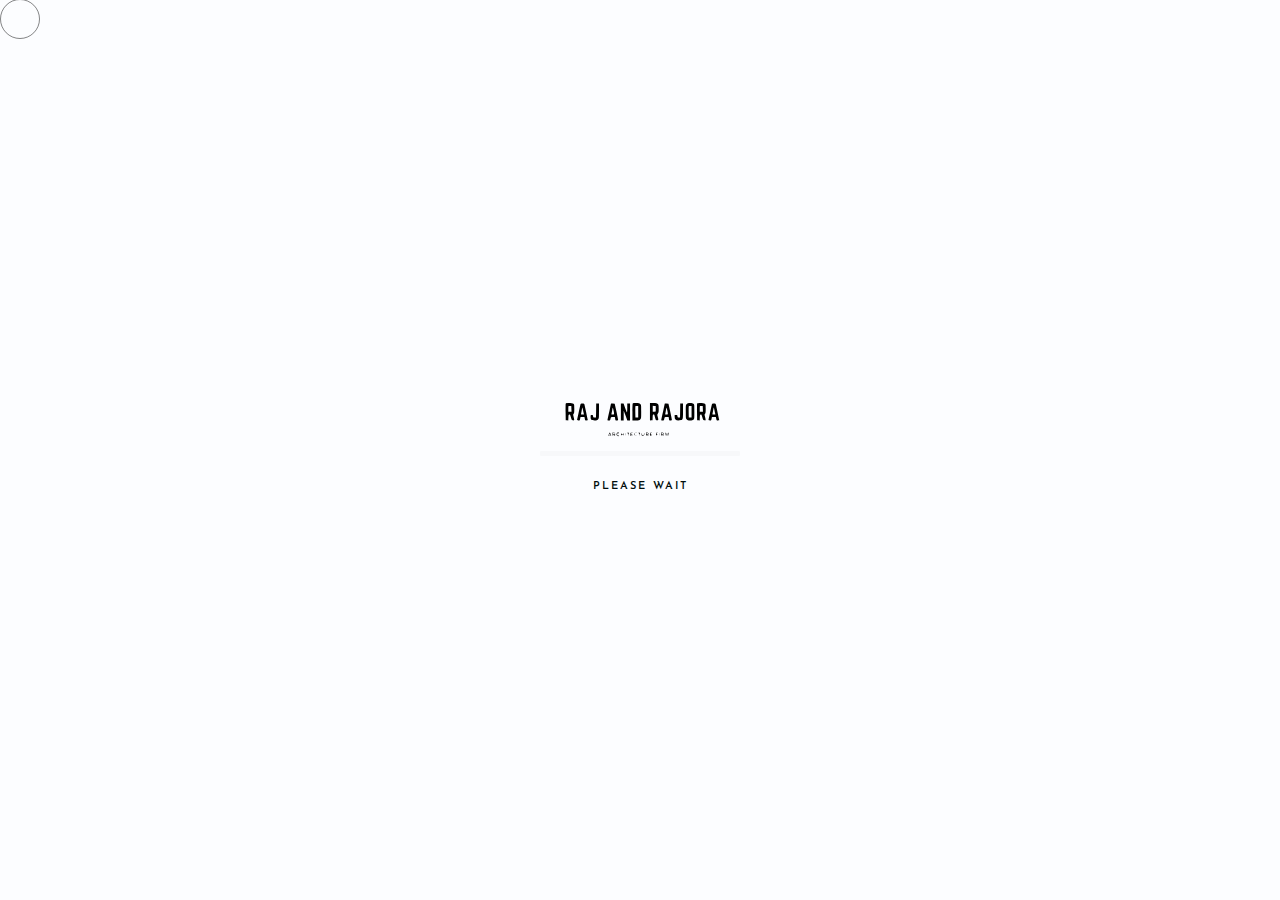
<file: index.html>
<!DOCTYPE html>
<html lang="zxx">

<head>
	<meta charset="UTF-8">
	<meta name="viewport" content="width=device-width, initial-scale=1.0">
	<meta http-equiv="X-UA-Compatible" content="ie=edge">
	<!-- color of address bar in mobile browser -->
	<meta name="theme-color" content="#28292C">
	<!-- favicon  -->
	<link rel="shortcut icon" href="img/light/favicon.png" type="image/x-icon">
	<!-- bootstrap css -->
	<link rel="stylesheet" href="css/plugins/bootstrap.min.css">
	<!-- font awesome css -->
	<link rel="stylesheet" href="https://cdnjs.cloudflare.com/ajax/libs/font-awesome/6.0.0/css/all.min.css"
		integrity="sha512-9usAa10IRO0HhonpyAIVpjrylPvoDwiPUiKdWk5t3PyolY1cOd4DSE0Ga+ri4AuTroPR5aQvXU9xC6qOPnzFeg=="
		crossorigin="anonymous" referrerpolicy="no-referrer" />
	<!-- swiper css -->
	<link rel="stylesheet" href="css/plugins/swiper.min.css">
	<!-- fancybox css -->
	<link rel="stylesheet" href="css/plugins/fancybox.min.css">
	<!-- mapbox css -->
	<link href="css/plugins/mapbox-style.css" rel='stylesheet'>
	<!-- main css -->
	<link rel="stylesheet" href="css/style-light.css">

	<title>Raj and Rajora</title>

</head>

<body>

	<div class="mry-app">

		<!-- preloader -->
		<div class="mry-preloader mry-active">
			<div class="mry-preloader-content">
				<img class="mry-logo mry-mb-20" src="img/light/logo.svg" alt="Raj and Rajora">
				<div class="mry-loader-bar">
					<div class="mry-loader"></div>
				</div>
				<div class="mry-label">Please wait</div>
			</div>
		</div>
		<!-- preloader end -->

		<!-- cursor -->
		<div class="mry-magic-cursor">
			<div class="mry-ball">
				<div class="mry-loader">
					<svg version="1.1" xmlns="http://www.w3.org/2000/svg" xmlns:xlink="http://www.w3.org/1999/xlink"
						x="0px" y="0px" width="40px" height="40px" viewBox="0 0 50 50"
						style="enable-background:new 0 0 50 50;" xml:space="preserve">
						<path
							d="M25.251,6.461c-10.318,0-18.683,8.365-18.683,18.683h4.068c0-8.071,6.543-14.615,14.615-14.615V6.461z">
							<animateTransform attributeType="xml" attributeName="transform" type="rotate" from="0 25 25"
								to="360 25 25" dur="0.6s" repeatCount="indefinite" />
						</path>
					</svg>
				</div>
			</div>
		</div>
		<!-- cursor end -->

		<!-- top panel -->
		<div class="mry-top-panel">
			<div class="mry-logo-frame">
				<a href="index.html" class="mry-default-link mry-anima-link">
					<img class="mry-logo" src="img/light/logo.svg" alt="Raj and Rajora">
				</a>
			</div>
			<div class="mry-menu-button-frame">
				<div class="mry-label">Menu</div>

				<div class="mry-menu-btn mry-magnetic-link">
					<div class="mry-burger mry-magnetic-object">
						<span></span>
					</div>
				</div>
			</div>
		</div>
		<!-- top panel end -->

		<!-- menu -->
		<div class="mry-menu">
			<div class="container">
				<div class="row justify-content-between">
					<div class="col-md-4">
						<nav id="mry-dynamic-menu">
							<ul>
								<li class="menu-item menu-item-has-children current-menu-item"><a href="#."
										class="mry-default-link">Home</a>
									<ul class="sub-menu">
										<li class="menu-item"><a href="index.html"
												class="mry-anima-link mry-default-link">Index</a></li>
										<!-- <li class="menu-item"><a href="fs-slider.html" class="mry-anima-link mry-default-link">Full width slider</a></li> -->
									</ul>
								</li>
								<li class="menu-item"><a href="about.html"
										class="mry-anima-link mry-default-link">About</a></li>
								<li class="menu-item menu-item-has-children"><a href="#."
										class="mry-default-link">Works</a>
									<ul class="sub-menu">
										<li class="menu-item"><a href="portfolio-grid-1.html"
												class="mry-anima-link mry-default-link">All Projects</a></li>
									</ul>
								</li>
								<li class="menu-item"><a href="contact.html"
										class="mry-anima-link mry-default-link">Contact</a></li>
							</ul>
						</nav>

					</div>
					<div class="col-md-4">
						<div class="mry-info-box-frame">
							<div class="mry-info-box">
								<div class="mry-mb-20">
									<div class="mry-label mry-mb-5">Country:</div>
									<div class="mry-text">India</div>
								</div>
								<div class="mry-mb-20">
									<div class="mry-label mry-mb-5">City:</div>
									<div class="mry-text">Noida</div>
								</div>
								<div class="mry-mb-20">
									<div class="mry-label mry-mb-5">Adress:</div>
									<div class="mry-text">HTGS 4456 North Av.</div>
								</div>
								<div class="mry-mb-20">
									<div class="mry-label mry-mb-5">Email:</div>
									<a class="mry-text" href="mailto:Raj and Rajora.inbox@mail.com">RajRajora.inbox@mail.com</a>
								</div>
								<div class="mry-mb-20">
									<div class="mry-label mry-mb-5">Phone:</div>
									<a class="mry-text" href="#.">+911234567890</a>
								</div>
							</div>
						</div>
					</div>
				</div>
			</div>
		</div>
		<!-- menu end -->

		<div class="transition-fade">
			<div class="mry-content-frame" id="scroll">
				<canvas class="mry-dots"></canvas>

				<div class="swiper-container mry-main-slider">
					<div class="swiper-wrapper">
						<!-- <div class="swiper-slide">


							<div class="mry-project-slider-item">
								<div class="mry-project-frame">
									<div class="mry-cover-frame">
										<img class="mry-project-cover" src="img/light/projects/prjct-1/1.jpg"
											alt="Project" data-swiper-parallax="500" data-swiper-parallax-scale="1.4">
										<div class="mry-cover-overlay mry-gradient-overlay"></div>
										<div class="mry-loading-curtain"></div>
									</div>
									<div class="mry-main-title-frame">
										<div class="container">
											<div class="mry-main-title" data-swiper-parallax-x="30%"
												data-swiper-parallax-scale=".7" data-swiper-parallax-opacity="0"
												data-swiper-parallax-duration="1000">
												<div class="mry-subtitle mry-mb-20">Interior design</div>
												<h1 class="mry-mb-30">Little Cottage<br><span
														class="mry-border-text">Сoncept</span></h1>
												<div class="mry-text mry-mb-30">Lorem ipsum dolor sit amet, consectetur
													adipisicing elit.<br>Adipisci distinctio iure, rerum non fugit.
												</div>
												<a class="mry-btn mry-default-link mry-anima-link"
													href="portfolio-grid-1.html">Open Case</a>
												<a class="mry-btn-text mry-default-link mry-anima-link"
													href="portfolio-grid-1.html">All Projects</a>
											</div>
										</div>
									</div>
								</div>
							</div>


						</div>
						<div class="swiper-slide">


							<div class="mry-project-slider-item">
								<div class="mry-project-frame">
									<div class="mry-cover-frame">
										<img class="mry-project-cover " src="img/light/projects/prjct-2/1.jpg"
											alt="Project" data-swiper-parallax="500" data-swiper-parallax-scale="1.4">
										<div class="mry-cover-overlay mry-gradient-overlay"></div>
									</div>
									<div class="mry-main-title-frame">
										<div class="container">
											<div class="mry-main-title" data-swiper-parallax-x="30%"
												data-swiper-parallax-scale=".7" data-swiper-parallax-opacity="0"
												data-swiper-parallax-duration="1000">
												<div class="mry-subtitle mry-mb-20">Architecture</div>
												<h1 class="mry-mb-30">Compact House<br><span
														class="mry-border-text">Project</span><span
														class="mry-animation-el"></span></h1>
												<div class="mry-text mry-mb-30">Lorem ipsum dolor sit amet, consectetur
													adipisicing elit.<br>Adipisci distinctio iure, rerum non fugit.
												</div>
												<a class="mry-btn mry-default-link mry-anima-link"
													href="portfolio-grid-1.html">Open Case</a>
												<a class="mry-btn-text mry-default-link mry-anima-link"
													href="portfolio-grid-1.html">All Projects</a>
											</div>
										</div>
									</div>
								</div>
							</div>


						</div>
						<div class="swiper-slide">


							<div class="mry-project-slider-item">
								<div class="mry-project-frame">
									<div class="mry-cover-frame">
										<img class="mry-project-cover" src="img/light/projects/prjct-3/1.jpg"
											alt="Project" data-swiper-parallax="500" data-swiper-parallax-scale="1.4">
										<div class="mry-cover-overlay mry-gradient-overlay"></div>
									</div>
									<div class="mry-main-title-frame">
										<div class="container">
											<div class="mry-main-title" data-swiper-parallax-x="30%"
												data-swiper-parallax-scale=".7" data-swiper-parallax-opacity="0"
												data-swiper-parallax-duration="1000">
												<div class="mry-subtitle mry-mb-20">Interior design</div>
												<h1 class="mry-mb-30">Greenwell Yards<br><span
														class="mry-border-text">Country house</span><span
														class="mry-animation-el"></span></h1>
												<div class="mry-text mry-mb-30">Lorem ipsum dolor sit amet, consectetur
													adipisicing elit.<br>Adipisci distinctio iure, rerum non fugit.
												</div>
												<a class="mry-btn mry-default-link mry-anima-link"
													href="portfolio-grid-1.html">Open Case</a>
												<a class="mry-btn-text mry-default-link mry-anima-link"
													href="portfolio-grid-1.html">All Projects</a>
											</div>
										</div>
									</div>
								</div>
							</div>


						</div> -->
					</div>
				</div>

				<div class="mry-slider-pagination-frame">
					<div class="mry-slider-pagination"></div>
				</div>

				<div class="mry-slider-nav-panel">
					<div class="container">
						<div class="mry-slider-progress-bar-frame">
							<div class="mry-slider-progress-bar">
								<div class="mry-progress"></div>
							</div>
						</div>
					</div>

					<div class="mry-slider-arrows">
						<div class="mry-label"> </div>
						<div class="mry-button-prev mry-magnetic-link"><span class="mry-magnetic-object"><i
									class="fas fa-arrow-left"></i></span></div>
						<div class="mry-button-next mry-magnetic-link"><span class="mry-magnetic-object"><i
									class="fas fa-arrow-right"></i></span></div>
					</div>
				</div>

			</div>
		</div>

	</div>

	<!-- jquery js -->
	<script src="js/plugins/jquery.min.js"></script>

	<!-- tween max js -->
	<script src="js/plugins/tween-max.min.js"></script>
	<!-- scroll magic js -->
	<script src="js/plugins/scroll-magic.js"></script>
	<!-- scroll magic gsap plugin js -->
	<script src="js/plugins/scroll-magic-gsap-plugin.js"></script>
	<!-- swiper js -->
	<script src="js/plugins/swiper.min.js"></script>
	<!-- isotope js -->
	<script src="js/plugins/isotope.min.js"></script>
	<!-- fancybox js -->
	<script src="js/plugins/fancybox.min.js"></script>
	<!-- mapbox js -->
	<script src="js/plugins/mapbox.min.js"></script>
	<!-- smooth scrollbar js -->
	<script src="js/plugins/smooth-scrollbar.min.js"></script>
	<!-- overscroll js -->
	<script src="js/plugins/overscroll.min.js"></script>
	<!-- canvas js -->
	<script src="js/plugins/canvas.js"></script>
	<!-- parsley js -->
	<script src="js/plugins/parsley.min.js"></script>
	<!-- templates js -->
	<script src="js/templates.js"></script>
	<!-- indexJs js -->
	<script src="js/indexJs.js" ></script>


</body>

</html>
</file>
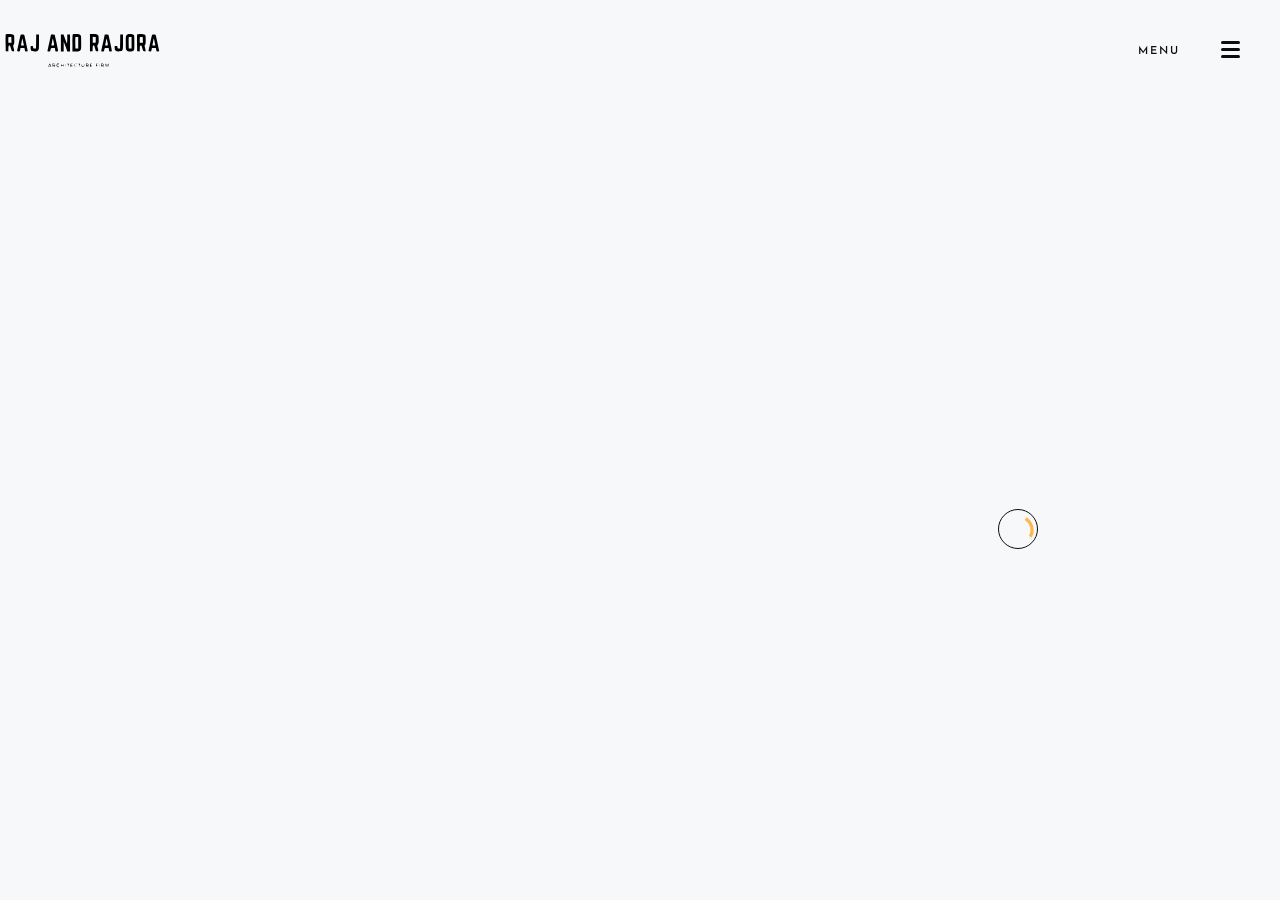
<file: contact.html>
<html lang="zxx" class="">

<head>
	<meta charset="UTF-8">
	<meta name="viewport" content="width=device-width, initial-scale=1.0">
	<meta http-equiv="X-UA-Compatible" content="ie=edge">
	<!-- color of address bar in mobile browser -->
	<meta name="theme-color" content="#28292C">
	<!-- favicon  -->
	<link rel="shortcut icon" href="img/light/favicon.png" type="image/x-icon">
	<!-- bootstrap css -->
	<link rel="stylesheet" href="css/plugins/bootstrap.min.css">
	<!-- font awesome css -->
	<link rel="stylesheet" href="https://cdnjs.cloudflare.com/ajax/libs/font-awesome/6.0.0/css/all.min.css"
		integrity="sha512-9usAa10IRO0HhonpyAIVpjrylPvoDwiPUiKdWk5t3PyolY1cOd4DSE0Ga+ri4AuTroPR5aQvXU9xC6qOPnzFeg=="
		crossorigin="anonymous" referrerpolicy="no-referrer" />
	<!-- swiper css -->
	<link rel="stylesheet" href="css/plugins/swiper.min.css">
	<!-- fancybox css -->
	<link rel="stylesheet" href="css/plugins/fancybox.min.css">
	<!-- mapbox css -->
	<link href="css/plugins/mapbox-style.css" rel="stylesheet">
	<!-- main css -->
	<link rel="stylesheet" href="css/style-light.css">

	<title> Raj And Rajora</title>

	<style id="smooth-scrollbar-style">
		[data-scrollbar] {
			display: block;
			position: relative;
		}

		.scroll-content {
			-webkit-transform: translate3d(0, 0, 0);
			transform: translate3d(0, 0, 0);
		}

		.scrollbar-track {
			position: absolute;
			opacity: 0;
			z-index: 1;
			background: rgba(222, 222, 222, .75);
			-webkit-user-select: none;
			-moz-user-select: none;
			-ms-user-select: none;
			user-select: none;
			-webkit-transition: opacity 0.5s 0.5s ease-out;
			transition: opacity 0.5s 0.5s ease-out;
		}

		.scrollbar-track.show,
		.scrollbar-track:hover {
			opacity: 1;
			-webkit-transition-delay: 0s;
			transition-delay: 0s;
		}

		.scrollbar-track-x {
			bottom: 0;
			left: 0;
			width: 100%;
			height: 8px;
		}

		.scrollbar-track-y {
			top: 0;
			right: 0;
			width: 8px;
			height: 100%;
		}

		.scrollbar-thumb {
			position: absolute;
			top: 0;
			left: 0;
			width: 8px;
			height: 8px;
			background: rgba(0, 0, 0, .5);
			border-radius: 4px;
		}
	</style>
</head>

<body cz-shortcut-listen="true" style="">

	<div class="mry-app">

		<!-- preloader -->
		<div class="mry-preloader">
			<div class="mry-preloader-content">
				<img class="mry-logo mry-mb-20" src="img/light/logo.svg" alt=" Raj And Rajora">
				<div class="mry-loader-bar">
					<div class="mry-loader" style="width: 100%;"></div>
				</div>
				<div class="mry-label">Please wait</div>
			</div>
		</div>
		<!-- preloader end -->

		<!-- cursor -->
		<div class="mry-magic-cursor">
			<div class="mry-ball" style="top: 509px; left: 998px; transform: matrix(1, 0, 0, 1, 0, 0); opacity: 0.5;">
				<div class="mry-loader" style="width: 100%;">
					<svg version="1.1" xmlns="http://www.w3.org/2000/svg" xmlns:xlink="http://www.w3.org/1999/xlink"
						x="0px" y="0px" width="40px" height="40px" viewBox="0 0 50 50"
						style="enable-background:new 0 0 50 50;" xml:space="preserve">
						<path
							d="M25.251,6.461c-10.318,0-18.683,8.365-18.683,18.683h4.068c0-8.071,6.543-14.615,14.615-14.615V6.461z">
							<animateTransform attributeType="xml" attributeName="transform" type="rotate" from="0 25 25"
								to="360 25 25" dur="0.6s" repeatCount="indefinite"></animateTransform>
						</path>
					</svg>
				</div>
			</div>
		</div>
		<!-- cursor end -->

		<!-- top panel -->
		<div class="mry-top-panel">
			<div class="mry-logo-frame">
				<a href="index.html" class="mry-default-link mry-anima-link">
					<img class="mry-logo" src="img/light/logo.svg" alt=" Raj And Rajora">
				</a>
			</div>
			<div class="mry-menu-button-frame">
				<div class="mry-label">Menu</div>

				<div class="mry-menu-btn mry-magnetic-link">
					<div class="mry-burger mry-magnetic-object" style="transform: matrix(1, 0, 0, 1, 0, 0);">
						<span></span>
					</div>
				</div>
			</div>
		</div>
		<!-- top panel end -->

		<!-- menu -->
		<div class="mry-menu">
			<div class="container">
				<div class="row justify-content-between">
					<div class="col-md-4">
						<nav id="mry-dynamic-menu">
							<ul>
								<li class="menu-item menu-item-has-children"><a href="#."
										class="mry-default-link">Home</a>
									<ul class="sub-menu">
										<li class="menu-item"><a href="index.html"
												class="mry-anima-link mry-default-link">Index</a></li>
										<!-- <li class="menu-item"><a href="fs-slider.html" class="mry-anima-link mry-default-link">Full width slider</a></li> -->
									</ul>
								</li>
								<li class="menu-item"><a href="about.html"
										class="mry-anima-link mry-default-link">About</a></li>
								<li class="menu-item menu-item-has-children"><a href="#."
										class="mry-default-link">Works</a>
									<ul class="sub-menu">
										<li class="menu-item"><a href="portfolio-grid-1.html"
												class="mry-anima-link mry-default-link">All Projects</a></li>
									</ul>
								</li>
								<li class="menu-item current-menu-item"><a href="contact.html"
										class="mry-anima-link mry-default-link">Contact</a></li>
							</ul>
						</nav>

					</div>
					<div class="col-md-4">
						<div class="mry-info-box-frame">
							<div class="mry-info-box">
								<div class="mry-mb-20">
									<div class="mry-label mry-mb-5">Country:</div>
									<div class="mry-text">Canada</div>
								</div>
								<div class="mry-mb-20">
									<div class="mry-label mry-mb-5">City:</div>
									<div class="mry-text">Toronto</div>
								</div>
								<div class="mry-mb-20">
									<div class="mry-label mry-mb-5">Adress:</div>
									<div class="mry-text">HTGS 4456 North Av.</div>
								</div>
								<div class="mry-mb-20">
									<div class="mry-label mry-mb-5">Email:</div>
									<a class="mry-text mry-default-link" href="mailto: Raj And Rajora.inbox@mail.com">
										Raj And Rajora.inbox@mail.com</a>
								</div>
								<div>
									<div class="mry-label mry-mb-5">Phone:</div>
									<a class="mry-text mry-default-link" href="#.">+4 9(054) 996 84 25</a>
								</div>
							</div>
						</div>
					</div>
				</div>
			</div>
		</div>
		<!-- menu end -->

		<div class="transition-fade">
			<div class="mry-content-frame" id="scroll" data-scrollbar="true" tabindex="-1"
				style="overflow: hidden; outline: none;">
				<div class="scroll-content" style="transform: translate3d(0px, 0px, 0px);">
					<canvas class="mry-dots" style="display: none" width="1017" height="842"></canvas>

					<div class="mry-head-bg">
						<img src="img/light/projects/prjct-6/1.jpg" alt="background">
						<div class="mry-bg-overlay"></div>
					</div>

					<div class="mry-banner mry-p-140-0">
						<div class="container">
							<div class="mry-main-title mry-title-center">
								<div class="mry-subtitle mry-mb-20 mry-fo"
									style="opacity: 1; transform: matrix(1, 0, 0, 1, 0, 0);">Contact</div>
								<h1 class="mry-mb-20 mry-fo" style="opacity: 1; transform: matrix(1, 0, 0, 1, 0, 0);">Do
									you have any questions?<br><span class="mry-border-text">Write us a
										message.</span><span class="mry-animation-el"></span></h1>
								<div class="mry-text mry-fo" style="opacity: 1; transform: matrix(1, 0, 0, 1, 0, 0);">
									Lorem ipsum dolor sit amet, consectetur.<br>Adipisicing elit suscipit, at.</div>
								<div class="mry-scroll-hint-frame">
									<a class="mry-scroll-hint mry-smooth-scroll mry-magnetic-link mry-fo"
										href="#mry-anchor" style="opacity: 1; transform: matrix(1, 0, 0, 1, 0, 0);">
										<span class="mry-magnetic-object"
											style="transform: matrix(1, 0, 0, 1, 0, 0);"></span>
									</a>
									<div class="mry-label mry-fo"
										style="opacity: 1; transform: matrix(1, 0, 0, 1, 0, 0);">Scroll Down</div>
								</div>
							</div>
						</div>
					</div>

					<!-- contact -->
					<div class="mry-about mry-p-100-0">
						<div class="container">
							<div class="row justify-content-center">
								<div class="col-lg-8">

									<div class="row">
										<div class="col-lg-6">

											<div class="mry-mb-100 mry-text-center">
												<div class="mry-numbering mry-fo"
													style="opacity: 0; transform: matrix(0.98, 0, 0, 0.98, 0, 50);">
													<div class="mry-border-text">01</div>
													<div class="mry-subtitle">Location</div>
												</div>
												<div class="mry-fade-object mry-mb-100">
													<h4 class="mry-mb-20 mry-fo"
														style="opacity: 0; transform: matrix(0.98, 0, 0, 0.98, 0, 50);">
														Welcome to visit</h4>
													<p class="mry-text mry-mb-20 mry-fo"
														style="opacity: 0; transform: matrix(0.98, 0, 0, 0.98, 0, 50);">
														Canada, Toronto,<br>HTGS 4456 North Av.</p>
												</div>
											</div>

										</div>
										<div class="col-lg-6">

											<div class="mry-mb-100 mry-text-center">
												<div class="mry-numbering mry-fo"
													style="opacity: 0; transform: matrix(0.98, 0, 0, 0.98, 0, 50);">
													<div class="mry-border-text">02</div>
													<div class="mry-subtitle">Contact</div>
												</div>
												<div class="mry-fade-object mry-mb-100">
													<h4 class="mry-mb-20 mry-fo"
														style="opacity: 0; transform: matrix(0.98, 0, 0, 0.98, 0, 50);">
														Shall we talk?</h4>
													<p class="mry-text mry-fo"
														style="opacity: 0; transform: matrix(0.98, 0, 0, 0.98, 0, 50);">
														Email: Raj And Rajora.inbox@mail.com <br>Phone: +4 9(054) 996 84
														25</p>
												</div>
											</div>

										</div>
									</div>

								</div>

								<div class="col-lg-12">

									<div class="mry-main-title mry-title-center mry-p-0-40">
										<div class="mry-numbering mry-fo"
											style="opacity: 0; transform: matrix(0.98, 0, 0, 0.98, 0, 50);">
											<div class="mry-border-text">03</div>
											<div class="mry-subtitle">Contact form</div>
										</div>
										<h2 class="mry-fo"
											style="opacity: 0; transform: matrix(0.98, 0, 0, 0.98, 0, 50);">Write us a
											message</h2>
									</div>

								</div>

								<div class="col-lg-8">

									<form method="POST" id="form" class="mry-form mry-mb-100" action="send.php"
										novalidate="">

										<div class="row">
											<div class="col-lg-6">
												<label class="mry-label mry-fo" for="firstName"
													style="opacity: 0; transform: matrix(0.98, 0, 0, 0.98, 0, 50);">First
													Name</label>
												<div class="mry-fo"
													style="opacity: 0; transform: matrix(0.98, 0, 0, 0.98, 0, 50);">
													<input id="firstName" name="firstName" placeholder="John"
														class="mry-default-link" type="text"
														data-parsley-pattern="^[a-zA-Z\s.]+$" required="">
												</div>
											</div>
											<div class="col-lg-6">
												<label class="mry-label mry-fo" for="lastName"
													style="opacity: 0; transform: matrix(0.98, 0, 0, 0.98, 0, 50);">Last
													Name</label>
												<div class="mry-fo"
													style="opacity: 0; transform: matrix(0.98, 0, 0, 0.98, 0, 50);">
													<input id="lastName" name="lastName" placeholder="Johnsone"
														class="mry-default-link" type="text"
														data-parsley-pattern="^[a-zA-Z\s.]+$" required="">
												</div>
											</div>
										</div>

										<div class="row">
											<div class="col-lg-6">
												<label class="mry-label mry-fo" for="email"
													style="opacity: 0; transform: matrix(0.98, 0, 0, 0.98, 0, 50);">Email</label>
												<div class="mry-fo"
													style="opacity: 0; transform: matrix(0.98, 0, 0, 0.98, 0, 50);">
													<input id="email" name="email" placeholder="type.your.mail@here"
														class="mry-default-link" type="email" required=""></div>
											</div>
											<div class="col-lg-6">
												<label class="mry-label mry-fo" for="phone"
													style="opacity: 0; transform: matrix(0.98, 0, 0, 0.98, 0, 50);">Phone</label>
												<div class="mry-fo"
													style="opacity: 0; transform: matrix(0.98, 0, 0, 0.98, 0, 50);">
													<input id="phone" name="phone" placeholder="+0 (000) 000 00 00"
														class="mry-default-link" type="text"
														data-parsley-pattern="^\+{1}[0-9]+$"></div>
											</div>
										</div>

										<div class="mry-fade-object">
											<label class="mry-label mry-fo" for="message"
												style="opacity: 0; transform: matrix(0.98, 0, 0, 0.98, 0, 50);">Message</label>
											<div class="mry-fo"
												style="opacity: 0; transform: matrix(0.98, 0, 0, 0.98, 0, 50);">
												<textarea id="message" name="message" rows="8" cols="80"
													placeholder="Type your message here" class="mry-default-link"
													type="text" data-parsley-pattern="^[a-zA-Z0-9\s.:,!?']+$"
													required=""></textarea>
											</div>
										</div>
										<div class="row align-items-center">
											<div class="col-lg-4">
												<div class="mry-fo"
													style="opacity: 0; transform: matrix(0.98, 0, 0, 0.98, 0, 50);">
													<button type="submit" class="mry-btn mry-default-link">Send
														message</button></div>
											</div>
											<div class="col-lg-8">
												<p class="mry-text mry-simple-text mry-contact-hint mry-fo"
													style="opacity: 0; transform: matrix(0.98, 0, 0, 0.98, 0, 50);">
													<span class="mry-color-text">*</span> We promise not to share your
													personal information with
													third parties.</p>
											</div>
										</div>
									</form>

								</div>

								<div class="col-lg-12">

									<div class="mry-main-title mry-title-center mry-p-0-40">
										<div class="mry-numbering mry-fo"
											style="opacity: 0; transform: matrix(0.98, 0, 0, 0.98, 0, 50);">
											<div class="mry-border-text">04</div>
											<div class="mry-subtitle">Map</div>
										</div>
										<h2 class="mry-fo"
											style="opacity: 0; transform: matrix(0.98, 0, 0, 0.98, 0, 50);">Welcome to
											visit</h2>
									</div>

								</div>

								<div class="col-lg-10">

									<div id="map-light" style=" text-align: center; "><iframe src="https://www.google.com/maps/embed?pb=!1m18!1m12!1m3!1d3501.3694289727587!2d77.36109691503664!3d28.64865518241136!2m3!1f0!2f0!3f0!3m2!1i1024!2i768!4f13.1!3m3!1m2!1s0x390cfab09d5375a9%3A0x36f3a6f348a15e97!2sPlot%20No-%20367%2C%209%2C%20Shakti%20Khand%20III%2C%20Indirapuram%2C%20Ghaziabad%2C%20Uttar%20Pradesh%20201014!5e0!3m2!1sen!2sin!4v1645339383160!5m2!1sen!2sin"
											width="600" height="450" style="border:0;" allowfullscreen=""
											loading="lazy"></iframe></div>
								</div>

							</div>
						</div>
					</div>
					<!-- contact end -->

					<!-- footer -->
					<footer class="mry-footer">
						<div class="container">
							<div class="mry-main-title mry-title-center mry-p-0-100">
								<div class="mry-subtitle mry-mb-20 mry-fo"
									style="opacity: 0; transform: matrix(0.98, 0, 0, 0.98, 0, 50);">Call to action</div>
								<h2 class="mry-h1 mry-mb-20 mry-fo"
									style="opacity: 0; transform: matrix(0.98, 0, 0, 0.98, 0, 50);">We have an offer
									<span class="mry-border-text">for you</span></h2>
								<div class="mry-text mry-mb-30  mry-fo"
									style="opacity: 0; transform: matrix(0.98, 0, 0, 0.98, 0, 50);">Interesting? Enter
									your email address to find out</div>
								<div class="mry-fo" style="opacity: 0; transform: matrix(0.98, 0, 0, 0.98, 0, 50);">
									<a href="mailto:rajandrajora@gmail.com"
										class="mry-anima-link mry-btn mry-btn-color mry-default-link">Let's discuss</a>
									<a href="tel:+911234567890"
										class="mry-anima-link  mry-btn-text mry-default-link">Call Us</a>
								</div>
							</div>
						</div>
						<div class="mry-footer-copy">
							<div class="container">
								<div> Raj And Rajora © early 2021</div>
								<ul class="mry-social">
									<li><a href="#."><i class="fab fa-facebook-f"></i></a></li>
									<li><a href="#."><i class="fab fa-instagram"></i></a></li>
									<li><a href="#."><i class="fab fa-behance"></i></a></li>
									<li><a href="#."><i class="fab fa-dribbble"></i></a></li>
								</ul>
								<div>By: <a href="https://piyushdev.xyz/" class="mry-default-link"
										target="_blank">Piyush Puniya</a></div>
							</div>
						</div>
					</footer>
					<!-- footer end -->

					<div class="mry-head-bg mry-head-bottom">
						<img src="img/light/projects/prjct-2/1.jpg" alt="background">
						<div class="mry-bg-overlay"></div>
					</div>

				</div>
				<div class="scrollbar-track scrollbar-track-x" style="display: none;">
					<div class="scrollbar-thumb scrollbar-thumb-x"
						style="width: 814px; transform: translate3d(0px, 0px, 0px);"></div>
				</div>
				<div class="scrollbar-track scrollbar-track-y" style="display: block;">
					<div class="scrollbar-thumb scrollbar-thumb-y"
						style="height: 119.014px; transform: translate3d(0px, 0px, 0px) scale3d(1, 0.998519, 1); transform-origin: center top;">
					</div>
				</div>
			</div>
		</div>

	</div>

	<!-- jquery js -->
	<script src="js/plugins/jquery.min.js"></script>
	<!-- tween max js -->
	<script src="js/plugins/tween-max.min.js"></script>
	<!-- scroll magic js -->
	<script src="js/plugins/scroll-magic.js"></script>
	<!-- scroll magic gsap plugin js -->
	<script src="js/plugins/scroll-magic-gsap-plugin.js"></script>
	<!-- swiper js -->
	<script src="js/plugins/swiper.min.js"></script>
	<!-- isotope js -->
	<script src="js/plugins/isotope.min.js"></script>
	<!-- fancybox js -->
	<script src="js/plugins/fancybox.min.js"></script>
	<!-- mapbox js -->
	<script src="js/plugins/mapbox.min.js"></script>
	<!-- smooth scrollbar js -->
	<script src="js/plugins/smooth-scrollbar.min.js"></script>
	<!-- overscroll js -->
	<script src="js/plugins/overscroll.min.js"></script>
	<!-- canvas js -->
	<script src="js/plugins/canvas.js"></script>
	<!-- parsley js -->
	<script src="js/plugins/parsley.min.js"></script>
	<!-- main js -->
	<script src="js/main.js"></script>



</body>

</html>
</file>
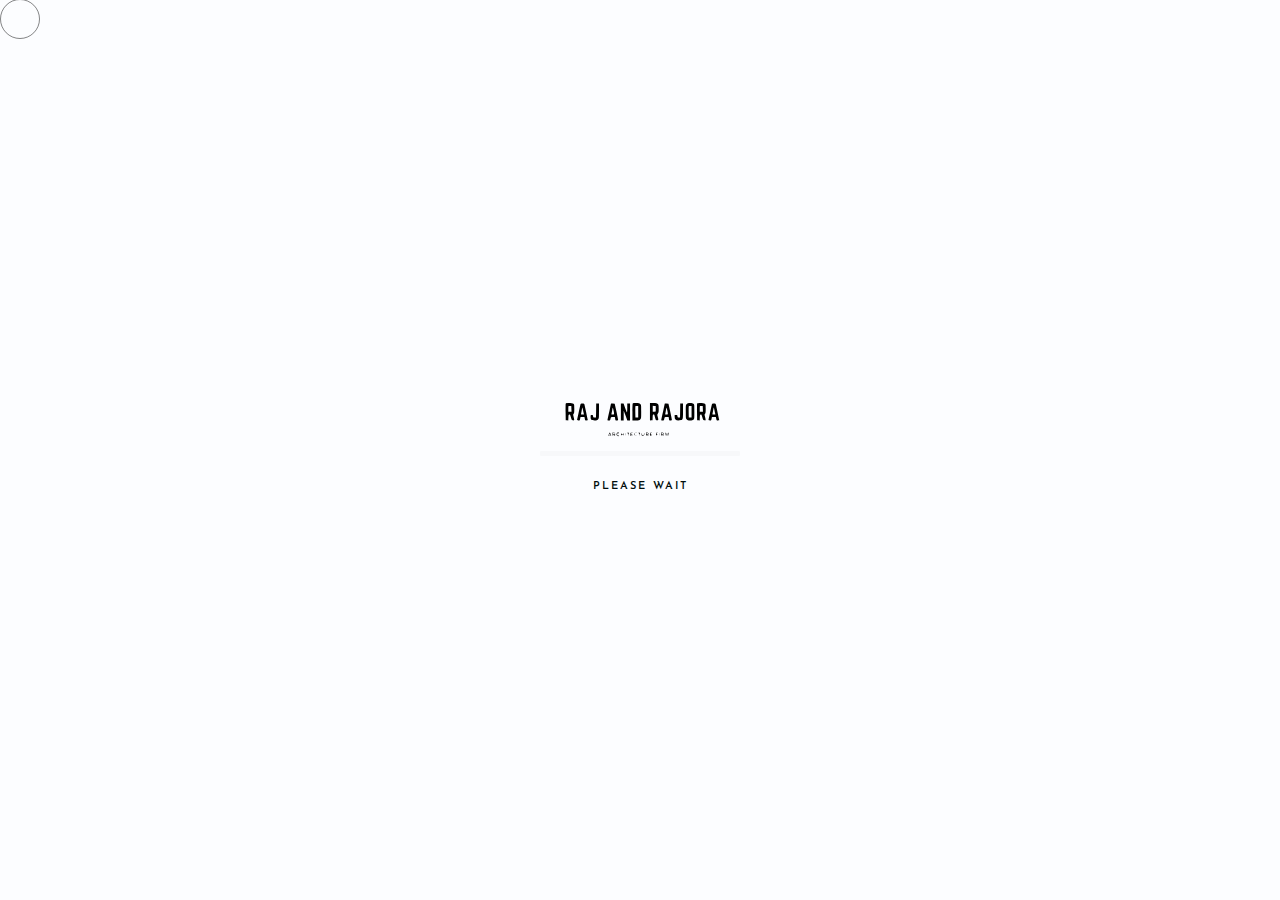
<file: portfolio-grid-1.html>
<!DOCTYPE html>
<html lang="zxx">

<head>
	<meta charset="UTF-8">
	<meta name="viewport" content="width=device-width, initial-scale=1.0">
	<meta http-equiv="X-UA-Compatible" content="ie=edge">
	<!-- color of address bar in mobile browser -->
	<meta name="theme-color" content="#28292C">
	<!-- favicon  -->
	<link rel="shortcut icon" href="img/light/favicon.png" type="image/x-icon">
	<!-- bootstrap css -->
	<link rel="stylesheet" href="css/plugins/bootstrap.min.css">
	<!-- font awesome css -->
	<link rel="stylesheet" href="https://cdnjs.cloudflare.com/ajax/libs/font-awesome/6.0.0/css/all.min.css" integrity="sha512-9usAa10IRO0HhonpyAIVpjrylPvoDwiPUiKdWk5t3PyolY1cOd4DSE0Ga+ri4AuTroPR5aQvXU9xC6qOPnzFeg==" crossorigin="anonymous" referrerpolicy="no-referrer" />
	<!-- swiper css -->
	<link rel="stylesheet" href="css/plugins/swiper.min.css">
	<!-- fancybox css -->
	<link rel="stylesheet" href="css/plugins/fancybox.min.css">
	<!-- mapbox css -->
	<link href="css/plugins/mapbox-style.css" rel='stylesheet'>
	<!-- main css -->
	<link rel="stylesheet" href="css/style-light.css">

	<title> Raj And Rajora</title>

</head>

<body>

	<div class="mry-app">

		<!-- preloader -->
		<div class="mry-preloader mry-active">
			<div class="mry-preloader-content">
				<img class="mry-logo mry-mb-20" src="img/light/logo.svg" alt=" Raj And Rajora">
				<div class="mry-loader-bar">
					<div class="mry-loader"></div>
				</div>
				<div class="mry-label">Please wait</div>
			</div>
		</div>
		<!-- preloader end -->

		<!-- cursor -->
		<div class="mry-magic-cursor">
			<div class="mry-ball">
				<div class="mry-loader">
					<svg version="1.1" xmlns="http://www.w3.org/2000/svg" xmlns:xlink="http://www.w3.org/1999/xlink" x="0px" y="0px" width="40px" height="40px" viewBox="0 0 50 50"
						style="enable-background:new 0 0 50 50;" xml:space="preserve">
						<path d="M25.251,6.461c-10.318,0-18.683,8.365-18.683,18.683h4.068c0-8.071,6.543-14.615,14.615-14.615V6.461z">
							<animateTransform attributeType="xml" attributeName="transform" type="rotate" from="0 25 25" to="360 25 25" dur="0.6s" repeatCount="indefinite" />
						</path>
					</svg>
				</div>
			</div>
		</div>
		<!-- cursor end -->

		<!-- top panel -->
		<div class="mry-top-panel">
			<div class="mry-logo-frame">
				<a href="index.html" class="mry-default-link mry-anima-link">
					<img class="mry-logo" src="img/light/logo.svg" alt=" Raj And Rajora">
				</a>
			</div>
			<div class="mry-menu-button-frame">
				<div class="mry-label">Menu</div>

				<div class="mry-menu-btn mry-magnetic-link">
					<div class="mry-burger mry-magnetic-object">
						<span></span>
					</div>
				</div>
			</div>
		</div>
		<!-- top panel end -->

		<!-- menu -->
		<div class="mry-menu">
			<div class="container">
				<div class="row justify-content-between">
					<div class="col-md-4">
						<nav id="mry-dynamic-menu">
							<ul>
								<li class="menu-item menu-item-has-children"><a href="#." class="mry-default-link">Home</a>
									<ul class="sub-menu">
										<li class="menu-item"><a href="index.html" class="mry-anima-link mry-default-link">Index</a></li>
										<!-- <li class="menu-item"><a href="fs-slider.html" class="mry-anima-link mry-default-link">Full width slider</a></li> -->
									</ul>
								</li>
								<li class="menu-item "><a href="about.html" class="mry-anima-link mry-default-link">About</a></li>
								<li class="menu-item menu-item-has-children current-menu-item"><a href="#." class="mry-default-link">Works</a>
									<ul class="sub-menu">
										<li class="menu-item"><a href="portfolio-grid-1.html" class="mry-anima-link mry-default-link">All Projects</a></li>
									</ul>
								</li>
								<li class="menu-item"><a href="contact.html" class="mry-anima-link mry-default-link">Contact</a></li>
							</ul>
						</nav>

					</div>
					<div class="col-md-4">
						<div class="mry-info-box-frame">
							<div class="mry-info-box">
								<div class="mry-mb-20">
									<div class="mry-label mry-mb-5">Country:</div>
									<div class="mry-text">Canada</div>
								</div>
								<div class="mry-mb-20">
									<div class="mry-label mry-mb-5">City:</div>
									<div class="mry-text">Toronto</div>
								</div>
								<div class="mry-mb-20">
									<div class="mry-label mry-mb-5">Adress:</div>
									<div class="mry-text">HTGS 4456 North Av.</div>
								</div>
								<div class="mry-mb-20">
									<div class="mry-label mry-mb-5">Email:</div>
									<a class="mry-text mry-default-link" href="mailto: Raj And Rajora.inbox@mail.com"> Raj And Rajora.inbox@mail.com</a>
								</div>
								<div>
									<div class="mry-label mry-mb-5">Phone:</div>
									<a class="mry-text mry-default-link" href="#.">+4 9(054) 996 84 25</a>
								</div>
							</div>
						</div>
					</div>
				</div>
			</div>
		</div>
		<!-- menu end -->

		<div  class="transition-fade">
			<div class="mry-content-frame" id="scroll">
				<canvas class="mry-dots" style="display: none"></canvas>

				<div class="mry-head-bg">
					<img src="img/light/projects/prjct-6/1.jpg" alt="background">
					<div class="mry-bg-overlay"></div>
				</div>

				<div class="mry-banner mry-p-140-0">
					<div class="container">
						<div class="mry-main-title mry-title-center">
							<div class="mry-subtitle mry-mb-20 mry-fo">Portfolio</div>
							<h1 class="mry-mb-20 mry-fo">Explore Our Amazing<br><span class="mry-border-text">Professional Cases</span><span class="mry-animation-el"></span></h1>
							<div class="mry-text mry-fo">Lorem ipsum dolor sit amet, consectetur adipisicing elit.</div>
							<div class="mry-scroll-hint-frame">
								<a class="mry-scroll-hint mry-smooth-scroll mry-magnetic-link mry-fo" href="#mry-anchor">
									<span class="mry-magnetic-object"></span>
								</a>
								<div class="mry-label mry-fo">Scroll Down</div>
							</div>
						</div>
					</div>
				</div>

				<!-- portfolio -->
				<div class="mry-portfolio mry-p-100-100">
					<div class="container">

						<div class="mry-filter mry-mb-40 mry-fo">
							<a href="#" data-filter="*" class="mry-card-category mry-default-link mry-current">All Categories</a>
							<a href="#" data-filter=".architecture" class="mry-card-category mry-default-link">Architecture</a>
							<a href="#" data-filter=".interior" class="mry-card-category mry-default-link">Interior Design</a>
							<a href="#" data-filter=".repair" class="mry-card-category mry-default-link">Repair</a>
						</div>

						<div class="mry-portfolio-frame">
							<div class="mry-masonry-grid mry-3-col">
								<div class="mry-grid-sizer"></div>
<!-- 
								<div class="mry-masonry-grid-item mry-masonry-grid-item-33 mry-masonry-grid-item-h-x-2 interior">

									<div class="mry-card-item">
										<div class="mry-card-cover-frame mry-mb-20 mry-fo">
											<div class="mry-badge">interior</div>
											<img src="img/light/projects/prjct-1/1.jpg" alt="project" >
											<div class="mry-cover-overlay"></div>
											<div class="mry-hover-links">
												<a href="img/light/projects/prjct-1/1.jpg" data-fancybox="works" class="mry-zoom mry-magnetic-link"><span class="mry-magnetic-object"><i
															class="fas fa-expand"></i></span></a>
												
											</div>
										</div>
										<div class="mry-item-descr mry-fo">
											<h4 class="mry-mb-10"><a href="project.html">Little Cottage</a></h4>
											<div class="mry-text">Lorem ipsum dolor sit amet, consectetur adipisicing elit.</div>
										</div>
									</div>

								</div>
								<div class="mry-masonry-grid-item mry-masonry-grid-item-33 architecture">

									<div class="mry-card-item">
										<div class="mry-card-cover-frame mry-mb-20 mry-fo">
											<div class="mry-badge">architecture</div>
											<div class="mry-cover-overlay"></div>
											<img src="img/light/projects/prjct-2/1.jpg" alt="project" >
											<div class="mry-hover-links">
												<a href="img/light/projects/prjct-2/1.jpg" data-fancybox="works" class="mry-zoom mry-magnetic-link"><span class="mry-magnetic-object"><i
															class="fas fa-expand"></i></span></a>
												 
											</div>
										</div>
										<div class="mry-item-descr mry-fo">
											<h4 class="mry-mb-10"><a href="project.html">Compact House</a></h4>
											<div class="mry-text">Lorem ipsum dolor sit amet, consectetur adipisicing elit.</div>
										</div>
									</div>

								</div>
								<div class="mry-masonry-grid-item mry-masonry-grid-item-33 mry-masonry-grid-item-h-x-2 interior">

									<div class="mry-card-item">
										<div class="mry-card-cover-frame mry-mb-20 mry-fo">
											<div class="mry-badge">interior</div>
											<img src="img/light/projects/prjct-3/1.jpg" alt="project" >
											<div class="mry-cover-overlay"></div>
											<div class="mry-hover-links">
												<a href="img/light/projects/prjct-3/1.jpg" data-fancybox="works" class="mry-zoom mry-magnetic-link"><span class="mry-magnetic-object"><i
															class="fas fa-expand"></i></span></a>
												 
											</div>
										</div>
										<div class="mry-item-descr mry-fo">
											<h4 class="mry-mb-10"><a href="project.html">Greenwell Yards</a></h4>
											<div class="mry-text">Lorem ipsum dolor sit amet, consectetur adipisicing elit.</div>
										</div>
									</div>

								</div>
								<div class="mry-masonry-grid-item mry-masonry-grid-item-33 mry-masonry-grid-item-h-x-2 repair">

									<div class="mry-card-item">
										<div class="mry-card-cover-frame mry-mb-20 mry-fo">
											<div class="mry-badge">repair</div>
											<div class="mry-cover-overlay"></div>
											<img src="img/light/projects/prjct-6/1.jpg" alt="project" >
											<div class="mry-hover-links">
												<a href="img/light/projects/prjct-6/1.jpg" data-fancybox="works" class="mry-zoom mry-magnetic-link"><span class="mry-magnetic-object"><i
															class="fas fa-expand"></i></span></a>
												 
											</div>
										</div>
										<div class="mry-item-descr mry-fo">
											<h4 class="mry-mb-10"><a href="project.html">Little Cottage</a></h4>
											<div class="mry-text">Lorem ipsum dolor sit amet, consectetur adipisicing elit.</div>
										</div>
									</div>

								</div>
								<div class="mry-masonry-grid-item mry-masonry-grid-item-33 interior repair">

									<div class="mry-card-item">
										<div class="mry-card-cover-frame mry-mb-20 mry-fo">
											<div class="mry-badge">repair</div>
											<img src="img/light/projects/prjct-4/1.jpg" alt="project" >
											<div class="mry-cover-overlay"></div>
											<div class="mry-hover-links">
												<a href="img/light/projects/prjct-4/1.jpg" data-fancybox="works" class="mry-zoom mry-magnetic-link"><span class="mry-magnetic-object"><i
															class="fas fa-expand"></i></span></a>
												 
											</div>
										</div>
										<div class="mry-item-descr mry-fo">
											<h4 class="mry-mb-10"><a href="project.html">Compact House</a></h4>
											<div class="mry-text">Lorem ipsum dolor sit amet, consectetur adipisicing elit.</div>
										</div>
									</div>

								</div>
								<div class="mry-masonry-grid-item mry-masonry-grid-item-33 architecture repair">

									<div class="mry-card-item">
										<div class="mry-card-cover-frame mry-mb-20 mry-fo">
											<div class="mry-badge">architecture repair</div>
											<img src="img/light/projects/prjct-5/1.jpg" alt="project" >
											<div class="mry-cover-overlay"></div>
											<div class="mry-hover-links">
												<a href="img/light/projects/prjct-5/1.jpg" data-fancybox="works" class="mry-zoom mry-magnetic-link"><span class="mry-magnetic-object"><i
															class="fas fa-expand"></i></span></a>
												 
											</div>
										</div>
										<div class="mry-item-descr mry-fo">
											<h4 class="mry-mb-10"><a href="project.html">Greenwell Yards</a></h4>
											<div class="mry-text">Lorem ipsum dolor sit amet, consectetur adipisicing elit.</div>
										</div>
									</div>

								</div>
								<div class="mry-masonry-grid-item mry-masonry-grid-item-33 interior architecture">

									<div class="mry-card-item">
										<div class="mry-card-cover-frame mry-mb-20 mry-fo">
											<div class="mry-badge">architecture interior</div>
											<img src="img/light/projects/prjct-7/1.jpg" alt="project" >
											<div class="mry-cover-overlay"></div>
											<div class="mry-hover-links">
												<a href="img/light/projects/prjct-7/1.jpg" data-fancybox="works" class="mry-zoom mry-magnetic-link"><span class="mry-magnetic-object"><i
															class="fas fa-expand"></i></span></a>
												 
											</div>
										</div>
										<div class="mry-item-descr mry-fo">
											<h4 class="mry-mb-10"><a href="project.html">Little Cottage</a></h4>
											<div class="mry-text">Lorem ipsum dolor sit amet, consectetur adipisicing elit.</div>
										</div>
									</div>

								</div>
								<div class="mry-masonry-grid-item mry-masonry-grid-item-33 architecture">

									<div class="mry-card-item">
										<div class="mry-card-cover-frame mry-mb-20 mry-fo">
											<div class="mry-badge">architecture</div>
											<div class="mry-cover-overlay"></div>
											<img src="img/light/projects/prjct-2/1.jpg" alt="project" >
											<div class="mry-hover-links">
												<a href="img/light/projects/prjct-2/1.jpg" data-fancybox="works" class="mry-zoom mry-magnetic-link"><span class="mry-magnetic-object"><i
															class="fas fa-expand"></i></span></a>
												 
											</div>
										</div>
										<div class="mry-item-descr mry-fo">
											<h4 class="mry-mb-10"><a href="project.html">Compact House</a></h4>
											<div class="mry-text">Lorem ipsum dolor sit amet, consectetur adipisicing elit.</div>
										</div>
									</div>

								</div>
								<div class="mry-masonry-grid-item mry-masonry-grid-item-33 interior architecture">

									<div class="mry-card-item">
										<div class="mry-card-cover-frame mry-mb-20 mry-fo">
											<div class="mry-badge">architecture interior</div>
											<img src="img/light/projects/prjct-7/1.jpg" alt="project" >
											<div class="mry-cover-overlay"></div>
											<div class="mry-hover-links">
												<a href="img/light/projects/prjct-7/1.jpg" data-fancybox="works" class="mry-zoom mry-magnetic-link"><span class="mry-magnetic-object"><i
															class="fas fa-expand"></i></span></a>
												 
											</div>
										</div>
										<div class="mry-item-descr mry-fo">
											<h4 class="mry-mb-10"><a href="project.html">Greenwell Yards</a></h4>
											<div class="mry-text">Lorem ipsum dolor sit amet, consectetur adipisicing elit.</div>
										</div>
									</div>

								</div> -->
							</div>
						</div>
					</div>
				</div>
				<!-- portfolio end -->

				<!-- footer -->
				<footer class="mry-footer">
					<div class="container">
						<div class="mry-main-title mry-title-center mry-p-0-100">
							<div class="mry-subtitle mry-mb-20 mry-fo">Call to action</div>
							<h2 class="mry-h1 mry-mb-20 mry-fo">Do you have <span class="mry-border-text">a project?</span></h2>
							<div class="mry-text mry-mb-30  mry-fo">Lorem ipsum dolor sit amet, consectetur adipisicing elit. <br>Asperiores, cupiditate?</div>
							<div class="mry-fo">
								<a href="contact.html" class="mry-anima-link mry-btn mry-btn-color mry-default-link">Let's discuss</a>
								<a href="portfolio-grid-1.html" class="mry-anima-link  mry-btn-text mry-default-link">Portfolio</a>
							</div>
						</div>
					</div>
					<div class="mry-footer-copy">
						<div class="container">
							<div> Raj And Rajora © early 2021</div>
							<ul class="mry-social">
								<li><a href="#."><i class="fab fa-facebook-f"></i></a></li>
								<li><a href="#."><i class="fab fa-instagram"></i></a></li>
								<li><a href="#."><i class="fab fa-behance"></i></a></li>
								<li><a href="#."><i class="fab fa-dribbble"></i></a></li>
							</ul>
							<div>By: <a href="https://piyushdev.xyz/" class="mry-default-link" target="_blank">Piyush Puniya</a></div>
						</div>
					</div>
				</footer>
				<!-- footer end -->

				<div class="mry-head-bg mry-head-bottom">
					<img src="img/light/projects/prjct-2/1.jpg" alt="background">
					<div class="mry-bg-overlay"></div>
				</div>

			</div>
		</div>

	</div>

	<!-- jquery js -->
	<script src="js/plugins/jquery.min.js"></script>
	<!-- tween max js -->
	<script src="js/plugins/tween-max.min.js"></script>
	<!-- scroll magic js -->
	<script src="js/plugins/scroll-magic.js"></script>
	<!-- scroll magic gsap plugin js -->
	<script src="js/plugins/scroll-magic-gsap-plugin.js"></script>
	<!-- swiper js -->
	<script src="js/plugins/swiper.min.js"></script>
	<!-- isotope js -->
	<script src="js/plugins/isotope.min.js"></script>
	<!-- fancybox js -->
	<script src="js/plugins/fancybox.min.js"></script>	
	<!-- mapbox js -->
	<script src="js/plugins/mapbox.min.js"></script>
	<!-- smooth scrollbar js -->
	<script src="js/plugins/smooth-scrollbar.min.js"></script>
	<!-- overscroll js -->
	<script src="js/plugins/overscroll.min.js"></script>
	<!-- canvas js -->
	<script src="js/plugins/canvas.js"></script>
	<!-- parsley js -->
	<script src="js/plugins/parsley.min.js"></script>

	<!-- templates js -->
	<script src="js/templates.js"></script>
	<!-- portfolio js -->
	<script src="js/portfolioJs.js"></script>
</body>

</html>
</file>
<file: css/plugins/mapbox-style.css>
.mapboxgl-map{font:12px/20px Helvetica Neue,Arial,Helvetica,sans-serif;overflow:hidden;position:relative;-webkit-tap-highlight-color:rgba(0,0,0,0)}.mapboxgl-canvas{position:absolute;left:0;top:0}.mapboxgl-map:-webkit-full-screen{width:100%;height:100%}.mapboxgl-canary{background-color:salmon}.mapboxgl-canvas-container.mapboxgl-interactive,.mapboxgl-ctrl-group button.mapboxgl-ctrl-compass{cursor:-webkit-grab;cursor:-moz-grab;cursor:grab;-moz-user-select:none;-webkit-user-select:none;-ms-user-select:none;user-select:none}.mapboxgl-canvas-container.mapboxgl-interactive.mapboxgl-track-pointer{cursor:pointer}.mapboxgl-canvas-container.mapboxgl-interactive:active,.mapboxgl-ctrl-group button.mapboxgl-ctrl-compass:active{cursor:-webkit-grabbing;cursor:-moz-grabbing;cursor:grabbing}.mapboxgl-canvas-container.mapboxgl-touch-zoom-rotate,.mapboxgl-canvas-container.mapboxgl-touch-zoom-rotate .mapboxgl-canvas{touch-action:pan-x pan-y}.mapboxgl-canvas-container.mapboxgl-touch-drag-pan,.mapboxgl-canvas-container.mapboxgl-touch-drag-pan .mapboxgl-canvas{touch-action:pinch-zoom}.mapboxgl-canvas-container.mapboxgl-touch-zoom-rotate.mapboxgl-touch-drag-pan,.mapboxgl-canvas-container.mapboxgl-touch-zoom-rotate.mapboxgl-touch-drag-pan .mapboxgl-canvas{touch-action:none}.mapboxgl-ctrl-bottom-left,.mapboxgl-ctrl-bottom-right,.mapboxgl-ctrl-top-left,.mapboxgl-ctrl-top-right{position:absolute;pointer-events:none;z-index:2}.mapboxgl-ctrl-top-left{top:0;left:0}.mapboxgl-ctrl-top-right{top:0;right:0}.mapboxgl-ctrl-bottom-left{bottom:0;left:0}.mapboxgl-ctrl-bottom-right{right:0;bottom:0}.mapboxgl-ctrl{clear:both;pointer-events:auto;transform:translate(0)}.mapboxgl-ctrl-top-left .mapboxgl-ctrl{margin:10px 0 0 10px;float:left}.mapboxgl-ctrl-top-right .mapboxgl-ctrl{margin:10px 10px 0 0;float:right}.mapboxgl-ctrl-bottom-left .mapboxgl-ctrl{margin:0 0 10px 10px;float:left}.mapboxgl-ctrl-bottom-right .mapboxgl-ctrl{margin:0 10px 10px 0;float:right}.mapboxgl-ctrl-group{border-radius:4px;background:#fff}.mapboxgl-ctrl-group:not(:empty){-moz-box-shadow:0 0 2px rgba(0,0,0,.1);-webkit-box-shadow:0 0 2px rgba(0,0,0,.1);box-shadow:0 0 0 2px rgba(0,0,0,.1)}@media (-ms-high-contrast:active){.mapboxgl-ctrl-group:not(:empty){box-shadow:0 0 0 2px ButtonText}}.mapboxgl-ctrl-group button{width:29px;height:29px;display:block;padding:0;outline:none;border:0;box-sizing:border-box;background-color:transparent;cursor:pointer}.mapboxgl-ctrl-group button+button{border-top:1px solid #ddd}.mapboxgl-ctrl button .mapboxgl-ctrl-icon{display:block;width:100%;height:100%;background-repeat:no-repeat;background-position:50%}@media (-ms-high-contrast:active){.mapboxgl-ctrl-icon{background-color:transparent}.mapboxgl-ctrl-group button+button{border-top:1px solid ButtonText}}.mapboxgl-ctrl button::-moz-focus-inner{border:0;padding:0}.mapboxgl-ctrl-group button:focus{box-shadow:0 0 2px 2px #0096ff}.mapboxgl-ctrl button:disabled{cursor:not-allowed}.mapboxgl-ctrl button:disabled .mapboxgl-ctrl-icon{opacity:.25}.mapboxgl-ctrl button:not(:disabled):hover{background-color:rgba(0,0,0,.05)}.mapboxgl-ctrl-group button:focus:focus-visible{box-shadow:0 0 2px 2px #0096ff}.mapboxgl-ctrl-group button:focus:not(:focus-visible){box-shadow:none}.mapboxgl-ctrl-group button:focus:first-child{border-radius:4px 4px 0 0}.mapboxgl-ctrl-group button:focus:last-child{border-radius:0 0 4px 4px}.mapboxgl-ctrl-group button:focus:only-child{border-radius:inherit}.mapboxgl-ctrl button.mapboxgl-ctrl-zoom-out .mapboxgl-ctrl-icon{background-image:url("data:image/svg+xml;charset=utf-8,%3Csvg width='29' height='29' viewBox='0 0 29 29' xmlns='http://www.w3.org/2000/svg' fill='%23333'%3E%3Cpath d='M10 13c-.75 0-1.5.75-1.5 1.5S9.25 16 10 16h9c.75 0 1.5-.75 1.5-1.5S19.75 13 19 13h-9z'/%3E%3C/svg%3E")}.mapboxgl-ctrl button.mapboxgl-ctrl-zoom-in .mapboxgl-ctrl-icon{background-image:url("data:image/svg+xml;charset=utf-8,%3Csvg width='29' height='29' viewBox='0 0 29 29' xmlns='http://www.w3.org/2000/svg' fill='%23333'%3E%3Cpath d='M14.5 8.5c-.75 0-1.5.75-1.5 1.5v3h-3c-.75 0-1.5.75-1.5 1.5S9.25 16 10 16h3v3c0 .75.75 1.5 1.5 1.5S16 19.75 16 19v-3h3c.75 0 1.5-.75 1.5-1.5S19.75 13 19 13h-3v-3c0-.75-.75-1.5-1.5-1.5z'/%3E%3C/svg%3E")}@media (-ms-high-contrast:active){.mapboxgl-ctrl button.mapboxgl-ctrl-zoom-out .mapboxgl-ctrl-icon{background-image:url("data:image/svg+xml;charset=utf-8,%3Csvg width='29' height='29' viewBox='0 0 29 29' xmlns='http://www.w3.org/2000/svg' fill='%23fff'%3E%3Cpath d='M10 13c-.75 0-1.5.75-1.5 1.5S9.25 16 10 16h9c.75 0 1.5-.75 1.5-1.5S19.75 13 19 13h-9z'/%3E%3C/svg%3E")}.mapboxgl-ctrl button.mapboxgl-ctrl-zoom-in .mapboxgl-ctrl-icon{background-image:url("data:image/svg+xml;charset=utf-8,%3Csvg width='29' height='29' viewBox='0 0 29 29' xmlns='http://www.w3.org/2000/svg' fill='%23fff'%3E%3Cpath d='M14.5 8.5c-.75 0-1.5.75-1.5 1.5v3h-3c-.75 0-1.5.75-1.5 1.5S9.25 16 10 16h3v3c0 .75.75 1.5 1.5 1.5S16 19.75 16 19v-3h3c.75 0 1.5-.75 1.5-1.5S19.75 13 19 13h-3v-3c0-.75-.75-1.5-1.5-1.5z'/%3E%3C/svg%3E")}}@media (-ms-high-contrast:black-on-white){.mapboxgl-ctrl button.mapboxgl-ctrl-zoom-out .mapboxgl-ctrl-icon{background-image:url("data:image/svg+xml;charset=utf-8,%3Csvg width='29' height='29' viewBox='0 0 29 29' xmlns='http://www.w3.org/2000/svg'%3E%3Cpath d='M10 13c-.75 0-1.5.75-1.5 1.5S9.25 16 10 16h9c.75 0 1.5-.75 1.5-1.5S19.75 13 19 13h-9z'/%3E%3C/svg%3E")}.mapboxgl-ctrl button.mapboxgl-ctrl-zoom-in .mapboxgl-ctrl-icon{background-image:url("data:image/svg+xml;charset=utf-8,%3Csvg width='29' height='29' viewBox='0 0 29 29' xmlns='http://www.w3.org/2000/svg'%3E%3Cpath d='M14.5 8.5c-.75 0-1.5.75-1.5 1.5v3h-3c-.75 0-1.5.75-1.5 1.5S9.25 16 10 16h3v3c0 .75.75 1.5 1.5 1.5S16 19.75 16 19v-3h3c.75 0 1.5-.75 1.5-1.5S19.75 13 19 13h-3v-3c0-.75-.75-1.5-1.5-1.5z'/%3E%3C/svg%3E")}}.mapboxgl-ctrl button.mapboxgl-ctrl-fullscreen .mapboxgl-ctrl-icon{background-image:url("data:image/svg+xml;charset=utf-8,%3Csvg width='29' height='29' viewBox='0 0 29 29' xmlns='http://www.w3.org/2000/svg' fill='%23333'%3E%3Cpath d='M24 16v5.5c0 1.75-.75 2.5-2.5 2.5H16v-1l3-1.5-4-5.5 1-1 5.5 4 1.5-3h1zM6 16l1.5 3 5.5-4 1 1-4 5.5 3 1.5v1H7.5C5.75 24 5 23.25 5 21.5V16h1zm7-11v1l-3 1.5 4 5.5-1 1-5.5-4L6 13H5V7.5C5 5.75 5.75 5 7.5 5H13zm11 2.5c0-1.75-.75-2.5-2.5-2.5H16v1l3 1.5-4 5.5 1 1 5.5-4 1.5 3h1V7.5z'/%3E%3C/svg%3E")}.mapboxgl-ctrl button.mapboxgl-ctrl-shrink .mapboxgl-ctrl-icon{background-image:url("data:image/svg+xml;charset=utf-8,%3Csvg width='29' height='29' viewBox='0 0 29 29' xmlns='http://www.w3.org/2000/svg'%3E%3Cpath d='M18.5 16c-1.75 0-2.5.75-2.5 2.5V24h1l1.5-3 5.5 4 1-1-4-5.5 3-1.5v-1h-5.5zM13 18.5c0-1.75-.75-2.5-2.5-2.5H5v1l3 1.5L4 24l1 1 5.5-4 1.5 3h1v-5.5zm3-8c0 1.75.75 2.5 2.5 2.5H24v-1l-3-1.5L25 5l-1-1-5.5 4L17 5h-1v5.5zM10.5 13c1.75 0 2.5-.75 2.5-2.5V5h-1l-1.5 3L5 4 4 5l4 5.5L5 12v1h5.5z'/%3E%3C/svg%3E")}@media (-ms-high-contrast:active){.mapboxgl-ctrl button.mapboxgl-ctrl-fullscreen .mapboxgl-ctrl-icon{background-image:url("data:image/svg+xml;charset=utf-8,%3Csvg width='29' height='29' viewBox='0 0 29 29' xmlns='http://www.w3.org/2000/svg' fill='%23fff'%3E%3Cpath d='M24 16v5.5c0 1.75-.75 2.5-2.5 2.5H16v-1l3-1.5-4-5.5 1-1 5.5 4 1.5-3h1zM6 16l1.5 3 5.5-4 1 1-4 5.5 3 1.5v1H7.5C5.75 24 5 23.25 5 21.5V16h1zm7-11v1l-3 1.5 4 5.5-1 1-5.5-4L6 13H5V7.5C5 5.75 5.75 5 7.5 5H13zm11 2.5c0-1.75-.75-2.5-2.5-2.5H16v1l3 1.5-4 5.5 1 1 5.5-4 1.5 3h1V7.5z'/%3E%3C/svg%3E")}.mapboxgl-ctrl button.mapboxgl-ctrl-shrink .mapboxgl-ctrl-icon{background-image:url("data:image/svg+xml;charset=utf-8,%3Csvg width='29' height='29' viewBox='0 0 29 29' xmlns='http://www.w3.org/2000/svg' fill='%23fff'%3E%3Cpath d='M18.5 16c-1.75 0-2.5.75-2.5 2.5V24h1l1.5-3 5.5 4 1-1-4-5.5 3-1.5v-1h-5.5zM13 18.5c0-1.75-.75-2.5-2.5-2.5H5v1l3 1.5L4 24l1 1 5.5-4 1.5 3h1v-5.5zm3-8c0 1.75.75 2.5 2.5 2.5H24v-1l-3-1.5L25 5l-1-1-5.5 4L17 5h-1v5.5zM10.5 13c1.75 0 2.5-.75 2.5-2.5V5h-1l-1.5 3L5 4 4 5l4 5.5L5 12v1h5.5z'/%3E%3C/svg%3E")}}@media (-ms-high-contrast:black-on-white){.mapboxgl-ctrl button.mapboxgl-ctrl-fullscreen .mapboxgl-ctrl-icon{background-image:url("data:image/svg+xml;charset=utf-8,%3Csvg width='29' height='29' viewBox='0 0 29 29' xmlns='http://www.w3.org/2000/svg'%3E%3Cpath d='M24 16v5.5c0 1.75-.75 2.5-2.5 2.5H16v-1l3-1.5-4-5.5 1-1 5.5 4 1.5-3h1zM6 16l1.5 3 5.5-4 1 1-4 5.5 3 1.5v1H7.5C5.75 24 5 23.25 5 21.5V16h1zm7-11v1l-3 1.5 4 5.5-1 1-5.5-4L6 13H5V7.5C5 5.75 5.75 5 7.5 5H13zm11 2.5c0-1.75-.75-2.5-2.5-2.5H16v1l3 1.5-4 5.5 1 1 5.5-4 1.5 3h1V7.5z'/%3E%3C/svg%3E")}.mapboxgl-ctrl button.mapboxgl-ctrl-shrink .mapboxgl-ctrl-icon{background-image:url("data:image/svg+xml;charset=utf-8,%3Csvg width='29' height='29' viewBox='0 0 29 29' xmlns='http://www.w3.org/2000/svg'%3E%3Cpath d='M18.5 16c-1.75 0-2.5.75-2.5 2.5V24h1l1.5-3 5.5 4 1-1-4-5.5 3-1.5v-1h-5.5zM13 18.5c0-1.75-.75-2.5-2.5-2.5H5v1l3 1.5L4 24l1 1 5.5-4 1.5 3h1v-5.5zm3-8c0 1.75.75 2.5 2.5 2.5H24v-1l-3-1.5L25 5l-1-1-5.5 4L17 5h-1v5.5zM10.5 13c1.75 0 2.5-.75 2.5-2.5V5h-1l-1.5 3L5 4 4 5l4 5.5L5 12v1h5.5z'/%3E%3C/svg%3E")}}.mapboxgl-ctrl button.mapboxgl-ctrl-compass .mapboxgl-ctrl-icon{background-image:url("data:image/svg+xml;charset=utf-8,%3Csvg width='29' height='29' viewBox='0 0 29 29' xmlns='http://www.w3.org/2000/svg' fill='%23333'%3E%3Cpath d='M10.5 14l4-8 4 8h-8z'/%3E%3Cpath d='M10.5 16l4 8 4-8h-8z' fill='%23ccc'/%3E%3C/svg%3E")}@media (-ms-high-contrast:active){.mapboxgl-ctrl button.mapboxgl-ctrl-compass .mapboxgl-ctrl-icon{background-image:url("data:image/svg+xml;charset=utf-8,%3Csvg width='29' height='29' viewBox='0 0 29 29' xmlns='http://www.w3.org/2000/svg' fill='%23fff'%3E%3Cpath d='M10.5 14l4-8 4 8h-8z'/%3E%3Cpath d='M10.5 16l4 8 4-8h-8z' fill='%23999'/%3E%3C/svg%3E")}}@media (-ms-high-contrast:black-on-white){.mapboxgl-ctrl button.mapboxgl-ctrl-compass .mapboxgl-ctrl-icon{background-image:url("data:image/svg+xml;charset=utf-8,%3Csvg width='29' height='29' viewBox='0 0 29 29' xmlns='http://www.w3.org/2000/svg'%3E%3Cpath d='M10.5 14l4-8 4 8h-8z'/%3E%3Cpath d='M10.5 16l4 8 4-8h-8z' fill='%23ccc'/%3E%3C/svg%3E")}}.mapboxgl-ctrl button.mapboxgl-ctrl-geolocate .mapboxgl-ctrl-icon{background-image:url("data:image/svg+xml;charset=utf-8,%3Csvg width='29' height='29' viewBox='0 0 20 20' xmlns='http://www.w3.org/2000/svg' fill='%23333'%3E%3Cpath d='M10 4C9 4 9 5 9 5v.1A5 5 0 005.1 9H5s-1 0-1 1 1 1 1 1h.1A5 5 0 009 14.9v.1s0 1 1 1 1-1 1-1v-.1a5 5 0 003.9-3.9h.1s1 0 1-1-1-1-1-1h-.1A5 5 0 0011 5.1V5s0-1-1-1zm0 2.5a3.5 3.5 0 110 7 3.5 3.5 0 110-7z'/%3E%3Ccircle cx='10' cy='10' r='2'/%3E%3C/svg%3E")}.mapboxgl-ctrl button.mapboxgl-ctrl-geolocate:disabled .mapboxgl-ctrl-icon{background-image:url("data:image/svg+xml;charset=utf-8,%3Csvg width='29' height='29' viewBox='0 0 20 20' xmlns='http://www.w3.org/2000/svg' fill='%23aaa'%3E%3Cpath d='M10 4C9 4 9 5 9 5v.1A5 5 0 005.1 9H5s-1 0-1 1 1 1 1 1h.1A5 5 0 009 14.9v.1s0 1 1 1 1-1 1-1v-.1a5 5 0 003.9-3.9h.1s1 0 1-1-1-1-1-1h-.1A5 5 0 0011 5.1V5s0-1-1-1zm0 2.5a3.5 3.5 0 110 7 3.5 3.5 0 110-7z'/%3E%3Ccircle cx='10' cy='10' r='2'/%3E%3Cpath d='M14 5l1 1-9 9-1-1 9-9z' fill='red'/%3E%3C/svg%3E")}.mapboxgl-ctrl button.mapboxgl-ctrl-geolocate.mapboxgl-ctrl-geolocate-active .mapboxgl-ctrl-icon{background-image:url("data:image/svg+xml;charset=utf-8,%3Csvg width='29' height='29' viewBox='0 0 20 20' xmlns='http://www.w3.org/2000/svg' fill='%2333b5e5'%3E%3Cpath d='M10 4C9 4 9 5 9 5v.1A5 5 0 005.1 9H5s-1 0-1 1 1 1 1 1h.1A5 5 0 009 14.9v.1s0 1 1 1 1-1 1-1v-.1a5 5 0 003.9-3.9h.1s1 0 1-1-1-1-1-1h-.1A5 5 0 0011 5.1V5s0-1-1-1zm0 2.5a3.5 3.5 0 110 7 3.5 3.5 0 110-7z'/%3E%3Ccircle cx='10' cy='10' r='2'/%3E%3C/svg%3E")}.mapboxgl-ctrl button.mapboxgl-ctrl-geolocate.mapboxgl-ctrl-geolocate-active-error .mapboxgl-ctrl-icon{background-image:url("data:image/svg+xml;charset=utf-8,%3Csvg width='29' height='29' viewBox='0 0 20 20' xmlns='http://www.w3.org/2000/svg' fill='%23e58978'%3E%3Cpath d='M10 4C9 4 9 5 9 5v.1A5 5 0 005.1 9H5s-1 0-1 1 1 1 1 1h.1A5 5 0 009 14.9v.1s0 1 1 1 1-1 1-1v-.1a5 5 0 003.9-3.9h.1s1 0 1-1-1-1-1-1h-.1A5 5 0 0011 5.1V5s0-1-1-1zm0 2.5a3.5 3.5 0 110 7 3.5 3.5 0 110-7z'/%3E%3Ccircle cx='10' cy='10' r='2'/%3E%3C/svg%3E")}.mapboxgl-ctrl button.mapboxgl-ctrl-geolocate.mapboxgl-ctrl-geolocate-background .mapboxgl-ctrl-icon{background-image:url("data:image/svg+xml;charset=utf-8,%3Csvg width='29' height='29' viewBox='0 0 20 20' xmlns='http://www.w3.org/2000/svg' fill='%2333b5e5'%3E%3Cpath d='M10 4C9 4 9 5 9 5v.1A5 5 0 005.1 9H5s-1 0-1 1 1 1 1 1h.1A5 5 0 009 14.9v.1s0 1 1 1 1-1 1-1v-.1a5 5 0 003.9-3.9h.1s1 0 1-1-1-1-1-1h-.1A5 5 0 0011 5.1V5s0-1-1-1zm0 2.5a3.5 3.5 0 110 7 3.5 3.5 0 110-7z'/%3E%3C/svg%3E")}.mapboxgl-ctrl button.mapboxgl-ctrl-geolocate.mapboxgl-ctrl-geolocate-background-error .mapboxgl-ctrl-icon{background-image:url("data:image/svg+xml;charset=utf-8,%3Csvg width='29' height='29' viewBox='0 0 20 20' xmlns='http://www.w3.org/2000/svg' fill='%23e54e33'%3E%3Cpath d='M10 4C9 4 9 5 9 5v.1A5 5 0 005.1 9H5s-1 0-1 1 1 1 1 1h.1A5 5 0 009 14.9v.1s0 1 1 1 1-1 1-1v-.1a5 5 0 003.9-3.9h.1s1 0 1-1-1-1-1-1h-.1A5 5 0 0011 5.1V5s0-1-1-1zm0 2.5a3.5 3.5 0 110 7 3.5 3.5 0 110-7z'/%3E%3C/svg%3E")}.mapboxgl-ctrl button.mapboxgl-ctrl-geolocate.mapboxgl-ctrl-geolocate-waiting .mapboxgl-ctrl-icon{-webkit-animation:mapboxgl-spin 2s linear infinite;-moz-animation:mapboxgl-spin 2s infinite linear;-o-animation:mapboxgl-spin 2s infinite linear;-ms-animation:mapboxgl-spin 2s infinite linear;animation:mapboxgl-spin 2s linear infinite}@media (-ms-high-contrast:active){.mapboxgl-ctrl button.mapboxgl-ctrl-geolocate .mapboxgl-ctrl-icon{background-image:url("data:image/svg+xml;charset=utf-8,%3Csvg width='29' height='29' viewBox='0 0 20 20' xmlns='http://www.w3.org/2000/svg' fill='%23fff'%3E%3Cpath d='M10 4C9 4 9 5 9 5v.1A5 5 0 005.1 9H5s-1 0-1 1 1 1 1 1h.1A5 5 0 009 14.9v.1s0 1 1 1 1-1 1-1v-.1a5 5 0 003.9-3.9h.1s1 0 1-1-1-1-1-1h-.1A5 5 0 0011 5.1V5s0-1-1-1zm0 2.5a3.5 3.5 0 110 7 3.5 3.5 0 110-7z'/%3E%3Ccircle cx='10' cy='10' r='2'/%3E%3C/svg%3E")}.mapboxgl-ctrl button.mapboxgl-ctrl-geolocate:disabled .mapboxgl-ctrl-icon{background-image:url("data:image/svg+xml;charset=utf-8,%3Csvg width='29' height='29' viewBox='0 0 20 20' xmlns='http://www.w3.org/2000/svg' fill='%23999'%3E%3Cpath d='M10 4C9 4 9 5 9 5v.1A5 5 0 005.1 9H5s-1 0-1 1 1 1 1 1h.1A5 5 0 009 14.9v.1s0 1 1 1 1-1 1-1v-.1a5 5 0 003.9-3.9h.1s1 0 1-1-1-1-1-1h-.1A5 5 0 0011 5.1V5s0-1-1-1zm0 2.5a3.5 3.5 0 110 7 3.5 3.5 0 110-7z'/%3E%3Ccircle cx='10' cy='10' r='2'/%3E%3Cpath d='M14 5l1 1-9 9-1-1 9-9z' fill='red'/%3E%3C/svg%3E")}.mapboxgl-ctrl button.mapboxgl-ctrl-geolocate.mapboxgl-ctrl-geolocate-active .mapboxgl-ctrl-icon{background-image:url("data:image/svg+xml;charset=utf-8,%3Csvg width='29' height='29' viewBox='0 0 20 20' xmlns='http://www.w3.org/2000/svg' fill='%2333b5e5'%3E%3Cpath d='M10 4C9 4 9 5 9 5v.1A5 5 0 005.1 9H5s-1 0-1 1 1 1 1 1h.1A5 5 0 009 14.9v.1s0 1 1 1 1-1 1-1v-.1a5 5 0 003.9-3.9h.1s1 0 1-1-1-1-1-1h-.1A5 5 0 0011 5.1V5s0-1-1-1zm0 2.5a3.5 3.5 0 110 7 3.5 3.5 0 110-7z'/%3E%3Ccircle cx='10' cy='10' r='2'/%3E%3C/svg%3E")}.mapboxgl-ctrl button.mapboxgl-ctrl-geolocate.mapboxgl-ctrl-geolocate-active-error .mapboxgl-ctrl-icon{background-image:url("data:image/svg+xml;charset=utf-8,%3Csvg width='29' height='29' viewBox='0 0 20 20' xmlns='http://www.w3.org/2000/svg' fill='%23e58978'%3E%3Cpath d='M10 4C9 4 9 5 9 5v.1A5 5 0 005.1 9H5s-1 0-1 1 1 1 1 1h.1A5 5 0 009 14.9v.1s0 1 1 1 1-1 1-1v-.1a5 5 0 003.9-3.9h.1s1 0 1-1-1-1-1-1h-.1A5 5 0 0011 5.1V5s0-1-1-1zm0 2.5a3.5 3.5 0 110 7 3.5 3.5 0 110-7z'/%3E%3Ccircle cx='10' cy='10' r='2'/%3E%3C/svg%3E")}.mapboxgl-ctrl button.mapboxgl-ctrl-geolocate.mapboxgl-ctrl-geolocate-background .mapboxgl-ctrl-icon{background-image:url("data:image/svg+xml;charset=utf-8,%3Csvg width='29' height='29' viewBox='0 0 20 20' xmlns='http://www.w3.org/2000/svg' fill='%2333b5e5'%3E%3Cpath d='M10 4C9 4 9 5 9 5v.1A5 5 0 005.1 9H5s-1 0-1 1 1 1 1 1h.1A5 5 0 009 14.9v.1s0 1 1 1 1-1 1-1v-.1a5 5 0 003.9-3.9h.1s1 0 1-1-1-1-1-1h-.1A5 5 0 0011 5.1V5s0-1-1-1zm0 2.5a3.5 3.5 0 110 7 3.5 3.5 0 110-7z'/%3E%3C/svg%3E")}.mapboxgl-ctrl button.mapboxgl-ctrl-geolocate.mapboxgl-ctrl-geolocate-background-error .mapboxgl-ctrl-icon{background-image:url("data:image/svg+xml;charset=utf-8,%3Csvg width='29' height='29' viewBox='0 0 20 20' xmlns='http://www.w3.org/2000/svg' fill='%23e54e33'%3E%3Cpath d='M10 4C9 4 9 5 9 5v.1A5 5 0 005.1 9H5s-1 0-1 1 1 1 1 1h.1A5 5 0 009 14.9v.1s0 1 1 1 1-1 1-1v-.1a5 5 0 003.9-3.9h.1s1 0 1-1-1-1-1-1h-.1A5 5 0 0011 5.1V5s0-1-1-1zm0 2.5a3.5 3.5 0 110 7 3.5 3.5 0 110-7z'/%3E%3C/svg%3E")}}@media (-ms-high-contrast:black-on-white){.mapboxgl-ctrl button.mapboxgl-ctrl-geolocate .mapboxgl-ctrl-icon{background-image:url("data:image/svg+xml;charset=utf-8,%3Csvg width='29' height='29' viewBox='0 0 20 20' xmlns='http://www.w3.org/2000/svg'%3E%3Cpath d='M10 4C9 4 9 5 9 5v.1A5 5 0 005.1 9H5s-1 0-1 1 1 1 1 1h.1A5 5 0 009 14.9v.1s0 1 1 1 1-1 1-1v-.1a5 5 0 003.9-3.9h.1s1 0 1-1-1-1-1-1h-.1A5 5 0 0011 5.1V5s0-1-1-1zm0 2.5a3.5 3.5 0 110 7 3.5 3.5 0 110-7z'/%3E%3Ccircle cx='10' cy='10' r='2'/%3E%3C/svg%3E")}.mapboxgl-ctrl button.mapboxgl-ctrl-geolocate:disabled .mapboxgl-ctrl-icon{background-image:url("data:image/svg+xml;charset=utf-8,%3Csvg width='29' height='29' viewBox='0 0 20 20' xmlns='http://www.w3.org/2000/svg' fill='%23666'%3E%3Cpath d='M10 4C9 4 9 5 9 5v.1A5 5 0 005.1 9H5s-1 0-1 1 1 1 1 1h.1A5 5 0 009 14.9v.1s0 1 1 1 1-1 1-1v-.1a5 5 0 003.9-3.9h.1s1 0 1-1-1-1-1-1h-.1A5 5 0 0011 5.1V5s0-1-1-1zm0 2.5a3.5 3.5 0 110 7 3.5 3.5 0 110-7z'/%3E%3Ccircle cx='10' cy='10' r='2'/%3E%3Cpath d='M14 5l1 1-9 9-1-1 9-9z' fill='red'/%3E%3C/svg%3E")}}@-webkit-keyframes mapboxgl-spin{0%{-webkit-transform:rotate(0deg)}to{-webkit-transform:rotate(1turn)}}@-moz-keyframes mapboxgl-spin{0%{-moz-transform:rotate(0deg)}to{-moz-transform:rotate(1turn)}}@-o-keyframes mapboxgl-spin{0%{-o-transform:rotate(0deg)}to{-o-transform:rotate(1turn)}}@-ms-keyframes mapboxgl-spin{0%{-ms-transform:rotate(0deg)}to{-ms-transform:rotate(1turn)}}@keyframes mapboxgl-spin{0%{transform:rotate(0deg)}to{transform:rotate(1turn)}}a.mapboxgl-ctrl-logo{width:88px;height:23px;margin:0 0 -4px -4px;display:block;background-repeat:no-repeat;cursor:pointer;overflow:hidden;background-image:url("data:image/svg+xml;charset=utf-8,%3Csvg width='88' height='23' viewBox='0 0 88 23' xmlns='http://www.w3.org/2000/svg' xmlns:xlink='http://www.w3.org/1999/xlink' fill-rule='evenodd'%3E%3Cdefs%3E%3Cpath id='a' d='M11.5 2.25c5.105 0 9.25 4.145 9.25 9.25s-4.145 9.25-9.25 9.25-9.25-4.145-9.25-9.25 4.145-9.25 9.25-9.25zM6.997 15.983c-.051-.338-.828-5.802 2.233-8.873a4.395 4.395 0 013.13-1.28c1.27 0 2.49.51 3.39 1.42.91.9 1.42 2.12 1.42 3.39 0 1.18-.449 2.301-1.28 3.13C12.72 16.93 7 16 7 16l-.003-.017zM15.3 10.5l-2 .8-.8 2-.8-2-2-.8 2-.8.8-2 .8 2 2 .8z'/%3E%3Cpath id='b' d='M50.63 8c.13 0 .23.1.23.23V9c.7-.76 1.7-1.18 2.73-1.18 2.17 0 3.95 1.85 3.95 4.17s-1.77 4.19-3.94 4.19c-1.04 0-2.03-.43-2.74-1.18v3.77c0 .13-.1.23-.23.23h-1.4c-.13 0-.23-.1-.23-.23V8.23c0-.12.1-.23.23-.23h1.4zm-3.86.01c.01 0 .01 0 .01-.01.13 0 .22.1.22.22v7.55c0 .12-.1.23-.23.23h-1.4c-.13 0-.23-.1-.23-.23V15c-.7.76-1.69 1.19-2.73 1.19-2.17 0-3.94-1.87-3.94-4.19 0-2.32 1.77-4.19 3.94-4.19 1.03 0 2.02.43 2.73 1.18v-.75c0-.12.1-.23.23-.23h1.4zm26.375-.19a4.24 4.24 0 00-4.16 3.29c-.13.59-.13 1.19 0 1.77a4.233 4.233 0 004.17 3.3c2.35 0 4.26-1.87 4.26-4.19 0-2.32-1.9-4.17-4.27-4.17zM60.63 5c.13 0 .23.1.23.23v3.76c.7-.76 1.7-1.18 2.73-1.18 1.88 0 3.45 1.4 3.84 3.28.13.59.13 1.2 0 1.8-.39 1.88-1.96 3.29-3.84 3.29-1.03 0-2.02-.43-2.73-1.18v.77c0 .12-.1.23-.23.23h-1.4c-.13 0-.23-.1-.23-.23V5.23c0-.12.1-.23.23-.23h1.4zm-34 11h-1.4c-.13 0-.23-.11-.23-.23V8.22c.01-.13.1-.22.23-.22h1.4c.13 0 .22.11.23.22v.68c.5-.68 1.3-1.09 2.16-1.1h.03c1.09 0 2.09.6 2.6 1.55.45-.95 1.4-1.55 2.44-1.56 1.62 0 2.93 1.25 2.9 2.78l.03 5.2c0 .13-.1.23-.23.23h-1.41c-.13 0-.23-.11-.23-.23v-4.59c0-.98-.74-1.71-1.62-1.71-.8 0-1.46.7-1.59 1.62l.01 4.68c0 .13-.11.23-.23.23h-1.41c-.13 0-.23-.11-.23-.23v-4.59c0-.98-.74-1.71-1.62-1.71-.85 0-1.54.79-1.6 1.8v4.5c0 .13-.1.23-.23.23zm53.615 0h-1.61c-.04 0-.08-.01-.12-.03-.09-.06-.13-.19-.06-.28l2.43-3.71-2.39-3.65a.213.213 0 01-.03-.12c0-.12.09-.21.21-.21h1.61c.13 0 .24.06.3.17l1.41 2.37 1.4-2.37a.34.34 0 01.3-.17h1.6c.04 0 .08.01.12.03.09.06.13.19.06.28l-2.37 3.65 2.43 3.7c0 .05.01.09.01.13 0 .12-.09.21-.21.21h-1.61c-.13 0-.24-.06-.3-.17l-1.44-2.42-1.44 2.42a.34.34 0 01-.3.17zm-7.12-1.49c-1.33 0-2.42-1.12-2.42-2.51 0-1.39 1.08-2.52 2.42-2.52 1.33 0 2.42 1.12 2.42 2.51 0 1.39-1.08 2.51-2.42 2.52zm-19.865 0c-1.32 0-2.39-1.11-2.42-2.48v-.07c.02-1.38 1.09-2.49 2.4-2.49 1.32 0 2.41 1.12 2.41 2.51 0 1.39-1.07 2.52-2.39 2.53zm-8.11-2.48c-.01 1.37-1.09 2.47-2.41 2.47s-2.42-1.12-2.42-2.51c0-1.39 1.08-2.52 2.4-2.52 1.33 0 2.39 1.11 2.41 2.48l.02.08zm18.12 2.47c-1.32 0-2.39-1.11-2.41-2.48v-.06c.02-1.38 1.09-2.48 2.41-2.48s2.42 1.12 2.42 2.51c0 1.39-1.09 2.51-2.42 2.51z'/%3E%3C/defs%3E%3Cmask id='c'%3E%3Crect width='100%25' height='100%25' fill='%23fff'/%3E%3Cuse xlink:href='%23a'/%3E%3Cuse xlink:href='%23b'/%3E%3C/mask%3E%3Cg opacity='.3' stroke='%23000' stroke-width='3'%3E%3Ccircle mask='url(%23c)' cx='11.5' cy='11.5' r='9.25'/%3E%3Cuse xlink:href='%23b' mask='url(%23c)'/%3E%3C/g%3E%3Cg opacity='.9' fill='%23fff'%3E%3Cuse xlink:href='%23a'/%3E%3Cuse xlink:href='%23b'/%3E%3C/g%3E%3C/svg%3E")}a.mapboxgl-ctrl-logo.mapboxgl-compact{width:23px}@media (-ms-high-contrast:active){a.mapboxgl-ctrl-logo{background-color:transparent;background-image:url("data:image/svg+xml;charset=utf-8,%3Csvg width='88' height='23' viewBox='0 0 88 23' xmlns='http://www.w3.org/2000/svg' xmlns:xlink='http://www.w3.org/1999/xlink' fill-rule='evenodd'%3E%3Cdefs%3E%3Cpath id='a' d='M11.5 2.25c5.105 0 9.25 4.145 9.25 9.25s-4.145 9.25-9.25 9.25-9.25-4.145-9.25-9.25 4.145-9.25 9.25-9.25zM6.997 15.983c-.051-.338-.828-5.802 2.233-8.873a4.395 4.395 0 013.13-1.28c1.27 0 2.49.51 3.39 1.42.91.9 1.42 2.12 1.42 3.39 0 1.18-.449 2.301-1.28 3.13C12.72 16.93 7 16 7 16l-.003-.017zM15.3 10.5l-2 .8-.8 2-.8-2-2-.8 2-.8.8-2 .8 2 2 .8z'/%3E%3Cpath id='b' d='M50.63 8c.13 0 .23.1.23.23V9c.7-.76 1.7-1.18 2.73-1.18 2.17 0 3.95 1.85 3.95 4.17s-1.77 4.19-3.94 4.19c-1.04 0-2.03-.43-2.74-1.18v3.77c0 .13-.1.23-.23.23h-1.4c-.13 0-.23-.1-.23-.23V8.23c0-.12.1-.23.23-.23h1.4zm-3.86.01c.01 0 .01 0 .01-.01.13 0 .22.1.22.22v7.55c0 .12-.1.23-.23.23h-1.4c-.13 0-.23-.1-.23-.23V15c-.7.76-1.69 1.19-2.73 1.19-2.17 0-3.94-1.87-3.94-4.19 0-2.32 1.77-4.19 3.94-4.19 1.03 0 2.02.43 2.73 1.18v-.75c0-.12.1-.23.23-.23h1.4zm26.375-.19a4.24 4.24 0 00-4.16 3.29c-.13.59-.13 1.19 0 1.77a4.233 4.233 0 004.17 3.3c2.35 0 4.26-1.87 4.26-4.19 0-2.32-1.9-4.17-4.27-4.17zM60.63 5c.13 0 .23.1.23.23v3.76c.7-.76 1.7-1.18 2.73-1.18 1.88 0 3.45 1.4 3.84 3.28.13.59.13 1.2 0 1.8-.39 1.88-1.96 3.29-3.84 3.29-1.03 0-2.02-.43-2.73-1.18v.77c0 .12-.1.23-.23.23h-1.4c-.13 0-.23-.1-.23-.23V5.23c0-.12.1-.23.23-.23h1.4zm-34 11h-1.4c-.13 0-.23-.11-.23-.23V8.22c.01-.13.1-.22.23-.22h1.4c.13 0 .22.11.23.22v.68c.5-.68 1.3-1.09 2.16-1.1h.03c1.09 0 2.09.6 2.6 1.55.45-.95 1.4-1.55 2.44-1.56 1.62 0 2.93 1.25 2.9 2.78l.03 5.2c0 .13-.1.23-.23.23h-1.41c-.13 0-.23-.11-.23-.23v-4.59c0-.98-.74-1.71-1.62-1.71-.8 0-1.46.7-1.59 1.62l.01 4.68c0 .13-.11.23-.23.23h-1.41c-.13 0-.23-.11-.23-.23v-4.59c0-.98-.74-1.71-1.62-1.71-.85 0-1.54.79-1.6 1.8v4.5c0 .13-.1.23-.23.23zm53.615 0h-1.61c-.04 0-.08-.01-.12-.03-.09-.06-.13-.19-.06-.28l2.43-3.71-2.39-3.65a.213.213 0 01-.03-.12c0-.12.09-.21.21-.21h1.61c.13 0 .24.06.3.17l1.41 2.37 1.4-2.37a.34.34 0 01.3-.17h1.6c.04 0 .08.01.12.03.09.06.13.19.06.28l-2.37 3.65 2.43 3.7c0 .05.01.09.01.13 0 .12-.09.21-.21.21h-1.61c-.13 0-.24-.06-.3-.17l-1.44-2.42-1.44 2.42a.34.34 0 01-.3.17zm-7.12-1.49c-1.33 0-2.42-1.12-2.42-2.51 0-1.39 1.08-2.52 2.42-2.52 1.33 0 2.42 1.12 2.42 2.51 0 1.39-1.08 2.51-2.42 2.52zm-19.865 0c-1.32 0-2.39-1.11-2.42-2.48v-.07c.02-1.38 1.09-2.49 2.4-2.49 1.32 0 2.41 1.12 2.41 2.51 0 1.39-1.07 2.52-2.39 2.53zm-8.11-2.48c-.01 1.37-1.09 2.47-2.41 2.47s-2.42-1.12-2.42-2.51c0-1.39 1.08-2.52 2.4-2.52 1.33 0 2.39 1.11 2.41 2.48l.02.08zm18.12 2.47c-1.32 0-2.39-1.11-2.41-2.48v-.06c.02-1.38 1.09-2.48 2.41-2.48s2.42 1.12 2.42 2.51c0 1.39-1.09 2.51-2.42 2.51z'/%3E%3C/defs%3E%3Cmask id='c'%3E%3Crect width='100%25' height='100%25' fill='%23fff'/%3E%3Cuse xlink:href='%23a'/%3E%3Cuse xlink:href='%23b'/%3E%3C/mask%3E%3Cg stroke='%23000' stroke-width='3'%3E%3Ccircle mask='url(%23c)' cx='11.5' cy='11.5' r='9.25'/%3E%3Cuse xlink:href='%23b' mask='url(%23c)'/%3E%3C/g%3E%3Cg fill='%23fff'%3E%3Cuse xlink:href='%23a'/%3E%3Cuse xlink:href='%23b'/%3E%3C/g%3E%3C/svg%3E")}}@media (-ms-high-contrast:black-on-white){a.mapboxgl-ctrl-logo{background-image:url("data:image/svg+xml;charset=utf-8,%3Csvg width='88' height='23' viewBox='0 0 88 23' xmlns='http://www.w3.org/2000/svg' xmlns:xlink='http://www.w3.org/1999/xlink' fill-rule='evenodd'%3E%3Cdefs%3E%3Cpath id='a' d='M11.5 2.25c5.105 0 9.25 4.145 9.25 9.25s-4.145 9.25-9.25 9.25-9.25-4.145-9.25-9.25 4.145-9.25 9.25-9.25zM6.997 15.983c-.051-.338-.828-5.802 2.233-8.873a4.395 4.395 0 013.13-1.28c1.27 0 2.49.51 3.39 1.42.91.9 1.42 2.12 1.42 3.39 0 1.18-.449 2.301-1.28 3.13C12.72 16.93 7 16 7 16l-.003-.017zM15.3 10.5l-2 .8-.8 2-.8-2-2-.8 2-.8.8-2 .8 2 2 .8z'/%3E%3Cpath id='b' d='M50.63 8c.13 0 .23.1.23.23V9c.7-.76 1.7-1.18 2.73-1.18 2.17 0 3.95 1.85 3.95 4.17s-1.77 4.19-3.94 4.19c-1.04 0-2.03-.43-2.74-1.18v3.77c0 .13-.1.23-.23.23h-1.4c-.13 0-.23-.1-.23-.23V8.23c0-.12.1-.23.23-.23h1.4zm-3.86.01c.01 0 .01 0 .01-.01.13 0 .22.1.22.22v7.55c0 .12-.1.23-.23.23h-1.4c-.13 0-.23-.1-.23-.23V15c-.7.76-1.69 1.19-2.73 1.19-2.17 0-3.94-1.87-3.94-4.19 0-2.32 1.77-4.19 3.94-4.19 1.03 0 2.02.43 2.73 1.18v-.75c0-.12.1-.23.23-.23h1.4zm26.375-.19a4.24 4.24 0 00-4.16 3.29c-.13.59-.13 1.19 0 1.77a4.233 4.233 0 004.17 3.3c2.35 0 4.26-1.87 4.26-4.19 0-2.32-1.9-4.17-4.27-4.17zM60.63 5c.13 0 .23.1.23.23v3.76c.7-.76 1.7-1.18 2.73-1.18 1.88 0 3.45 1.4 3.84 3.28.13.59.13 1.2 0 1.8-.39 1.88-1.96 3.29-3.84 3.29-1.03 0-2.02-.43-2.73-1.18v.77c0 .12-.1.23-.23.23h-1.4c-.13 0-.23-.1-.23-.23V5.23c0-.12.1-.23.23-.23h1.4zm-34 11h-1.4c-.13 0-.23-.11-.23-.23V8.22c.01-.13.1-.22.23-.22h1.4c.13 0 .22.11.23.22v.68c.5-.68 1.3-1.09 2.16-1.1h.03c1.09 0 2.09.6 2.6 1.55.45-.95 1.4-1.55 2.44-1.56 1.62 0 2.93 1.25 2.9 2.78l.03 5.2c0 .13-.1.23-.23.23h-1.41c-.13 0-.23-.11-.23-.23v-4.59c0-.98-.74-1.71-1.62-1.71-.8 0-1.46.7-1.59 1.62l.01 4.68c0 .13-.11.23-.23.23h-1.41c-.13 0-.23-.11-.23-.23v-4.59c0-.98-.74-1.71-1.62-1.71-.85 0-1.54.79-1.6 1.8v4.5c0 .13-.1.23-.23.23zm53.615 0h-1.61c-.04 0-.08-.01-.12-.03-.09-.06-.13-.19-.06-.28l2.43-3.71-2.39-3.65a.213.213 0 01-.03-.12c0-.12.09-.21.21-.21h1.61c.13 0 .24.06.3.17l1.41 2.37 1.4-2.37a.34.34 0 01.3-.17h1.6c.04 0 .08.01.12.03.09.06.13.19.06.28l-2.37 3.65 2.43 3.7c0 .05.01.09.01.13 0 .12-.09.21-.21.21h-1.61c-.13 0-.24-.06-.3-.17l-1.44-2.42-1.44 2.42a.34.34 0 01-.3.17zm-7.12-1.49c-1.33 0-2.42-1.12-2.42-2.51 0-1.39 1.08-2.52 2.42-2.52 1.33 0 2.42 1.12 2.42 2.51 0 1.39-1.08 2.51-2.42 2.52zm-19.865 0c-1.32 0-2.39-1.11-2.42-2.48v-.07c.02-1.38 1.09-2.49 2.4-2.49 1.32 0 2.41 1.12 2.41 2.51 0 1.39-1.07 2.52-2.39 2.53zm-8.11-2.48c-.01 1.37-1.09 2.47-2.41 2.47s-2.42-1.12-2.42-2.51c0-1.39 1.08-2.52 2.4-2.52 1.33 0 2.39 1.11 2.41 2.48l.02.08zm18.12 2.47c-1.32 0-2.39-1.11-2.41-2.48v-.06c.02-1.38 1.09-2.48 2.41-2.48s2.42 1.12 2.42 2.51c0 1.39-1.09 2.51-2.42 2.51z'/%3E%3C/defs%3E%3Cmask id='c'%3E%3Crect width='100%25' height='100%25' fill='%23fff'/%3E%3Cuse xlink:href='%23a'/%3E%3Cuse xlink:href='%23b'/%3E%3C/mask%3E%3Cg stroke='%23fff' stroke-width='3' fill='%23fff'%3E%3Ccircle mask='url(%23c)' cx='11.5' cy='11.5' r='9.25'/%3E%3Cuse xlink:href='%23b' mask='url(%23c)'/%3E%3C/g%3E%3Cuse xlink:href='%23a'/%3E%3Cuse xlink:href='%23b'/%3E%3C/svg%3E")}}.mapboxgl-ctrl.mapboxgl-ctrl-attrib{padding:0 5px;background-color:hsla(0,0%,100%,.5);margin:0}@media screen{.mapboxgl-ctrl-attrib.mapboxgl-compact{min-height:20px;padding:0;margin:10px;position:relative;background-color:#fff;border-radius:3px 12px 12px 3px}.mapboxgl-ctrl-attrib.mapboxgl-compact:hover{padding:2px 24px 2px 4px;visibility:visible;margin-top:6px}.mapboxgl-ctrl-bottom-left>.mapboxgl-ctrl-attrib.mapboxgl-compact:hover,.mapboxgl-ctrl-top-left>.mapboxgl-ctrl-attrib.mapboxgl-compact:hover{padding:2px 4px 2px 24px;border-radius:12px 3px 3px 12px}.mapboxgl-ctrl-attrib.mapboxgl-compact .mapboxgl-ctrl-attrib-inner{display:none}.mapboxgl-ctrl-attrib.mapboxgl-compact:hover .mapboxgl-ctrl-attrib-inner{display:block}.mapboxgl-ctrl-attrib.mapboxgl-compact:after{content:"";cursor:pointer;position:absolute;background-image:url("data:image/svg+xml;charset=utf-8,%3Csvg width='24' height='24' viewBox='0 0 20 20' xmlns='http://www.w3.org/2000/svg' fill-rule='evenodd'%3E%3Cpath d='M4 10a6 6 0 1012 0 6 6 0 10-12 0m5-3a1 1 0 102 0 1 1 0 10-2 0m0 3a1 1 0 112 0v3a1 1 0 11-2 0'/%3E%3C/svg%3E");background-color:hsla(0,0%,100%,.5);width:24px;height:24px;box-sizing:border-box;border-radius:12px}.mapboxgl-ctrl-bottom-right>.mapboxgl-ctrl-attrib.mapboxgl-compact:after{bottom:0;right:0}.mapboxgl-ctrl-top-right>.mapboxgl-ctrl-attrib.mapboxgl-compact:after{top:0;right:0}.mapboxgl-ctrl-top-left>.mapboxgl-ctrl-attrib.mapboxgl-compact:after{top:0;left:0}.mapboxgl-ctrl-bottom-left>.mapboxgl-ctrl-attrib.mapboxgl-compact:after{bottom:0;left:0}}@media screen and (-ms-high-contrast:active){.mapboxgl-ctrl-attrib.mapboxgl-compact:after{background-image:url("data:image/svg+xml;charset=utf-8,%3Csvg width='24' height='24' viewBox='0 0 20 20' xmlns='http://www.w3.org/2000/svg' fill-rule='evenodd' fill='%23fff'%3E%3Cpath d='M4 10a6 6 0 1012 0 6 6 0 10-12 0m5-3a1 1 0 102 0 1 1 0 10-2 0m0 3a1 1 0 112 0v3a1 1 0 11-2 0'/%3E%3C/svg%3E")}}@media screen and (-ms-high-contrast:black-on-white){.mapboxgl-ctrl-attrib.mapboxgl-compact:after{background-image:url("data:image/svg+xml;charset=utf-8,%3Csvg width='24' height='24' viewBox='0 0 20 20' xmlns='http://www.w3.org/2000/svg' fill-rule='evenodd'%3E%3Cpath d='M4 10a6 6 0 1012 0 6 6 0 10-12 0m5-3a1 1 0 102 0 1 1 0 10-2 0m0 3a1 1 0 112 0v3a1 1 0 11-2 0'/%3E%3C/svg%3E")}}.mapboxgl-ctrl-attrib a{color:rgba(0,0,0,.75);text-decoration:none}.mapboxgl-ctrl-attrib a:hover{color:inherit;text-decoration:underline}.mapboxgl-ctrl-attrib .mapbox-improve-map{font-weight:700;margin-left:2px}.mapboxgl-attrib-empty{display:none}.mapboxgl-ctrl-scale{background-color:hsla(0,0%,100%,.75);font-size:10px;border:2px solid #333;border-top:#333;padding:0 5px;color:#333;box-sizing:border-box}.mapboxgl-popup{position:absolute;top:0;left:0;display:-webkit-flex;display:flex;will-change:transform;pointer-events:none}.mapboxgl-popup-anchor-top,.mapboxgl-popup-anchor-top-left,.mapboxgl-popup-anchor-top-right{-webkit-flex-direction:column;flex-direction:column}.mapboxgl-popup-anchor-bottom,.mapboxgl-popup-anchor-bottom-left,.mapboxgl-popup-anchor-bottom-right{-webkit-flex-direction:column-reverse;flex-direction:column-reverse}.mapboxgl-popup-anchor-left{-webkit-flex-direction:row;flex-direction:row}.mapboxgl-popup-anchor-right{-webkit-flex-direction:row-reverse;flex-direction:row-reverse}.mapboxgl-popup-tip{width:0;height:0;border:10px solid transparent;z-index:1}.mapboxgl-popup-anchor-top .mapboxgl-popup-tip{-webkit-align-self:center;align-self:center;border-top:none;border-bottom-color:#fff}.mapboxgl-popup-anchor-top-left .mapboxgl-popup-tip{-webkit-align-self:flex-start;align-self:flex-start;border-top:none;border-left:none;border-bottom-color:#fff}.mapboxgl-popup-anchor-top-right .mapboxgl-popup-tip{-webkit-align-self:flex-end;align-self:flex-end;border-top:none;border-right:none;border-bottom-color:#fff}.mapboxgl-popup-anchor-bottom .mapboxgl-popup-tip{-webkit-align-self:center;align-self:center;border-bottom:none;border-top-color:#fff}.mapboxgl-popup-anchor-bottom-left .mapboxgl-popup-tip{-webkit-align-self:flex-start;align-self:flex-start;border-bottom:none;border-left:none;border-top-color:#fff}.mapboxgl-popup-anchor-bottom-right .mapboxgl-popup-tip{-webkit-align-self:flex-end;align-self:flex-end;border-bottom:none;border-right:none;border-top-color:#fff}.mapboxgl-popup-anchor-left .mapboxgl-popup-tip{-webkit-align-self:center;align-self:center;border-left:none;border-right-color:#fff}.mapboxgl-popup-anchor-right .mapboxgl-popup-tip{-webkit-align-self:center;align-self:center;border-right:none;border-left-color:#fff}.mapboxgl-popup-close-button{position:absolute;right:0;top:0;border:0;border-radius:0 3px 0 0;cursor:pointer;background-color:transparent}.mapboxgl-popup-close-button:hover{background-color:rgba(0,0,0,.05)}.mapboxgl-popup-content{position:relative;background:#fff;border-radius:3px;box-shadow:0 1px 2px rgba(0,0,0,.1);padding:10px 10px 15px;pointer-events:auto}.mapboxgl-popup-anchor-top-left .mapboxgl-popup-content{border-top-left-radius:0}.mapboxgl-popup-anchor-top-right .mapboxgl-popup-content{border-top-right-radius:0}.mapboxgl-popup-anchor-bottom-left .mapboxgl-popup-content{border-bottom-left-radius:0}.mapboxgl-popup-anchor-bottom-right .mapboxgl-popup-content{border-bottom-right-radius:0}.mapboxgl-popup-track-pointer{display:none}.mapboxgl-popup-track-pointer *{pointer-events:none;user-select:none}.mapboxgl-map:hover .mapboxgl-popup-track-pointer{display:flex}.mapboxgl-map:active .mapboxgl-popup-track-pointer{display:none}.mapboxgl-marker{position:absolute;top:0;left:0;will-change:transform}.mapboxgl-user-location-dot,.mapboxgl-user-location-dot:before{background-color:#1da1f2;width:15px;height:15px;border-radius:50%}.mapboxgl-user-location-dot:before{content:"";position:absolute;-webkit-animation:mapboxgl-user-location-dot-pulse 2s infinite;-moz-animation:mapboxgl-user-location-dot-pulse 2s infinite;-ms-animation:mapboxgl-user-location-dot-pulse 2s infinite;animation:mapboxgl-user-location-dot-pulse 2s infinite}.mapboxgl-user-location-dot:after{border-radius:50%;border:2px solid #fff;content:"";height:19px;left:-2px;position:absolute;top:-2px;width:19px;box-sizing:border-box;box-shadow:0 0 3px rgba(0,0,0,.35)}@-webkit-keyframes mapboxgl-user-location-dot-pulse{0%{-webkit-transform:scale(1);opacity:1}70%{-webkit-transform:scale(3);opacity:0}to{-webkit-transform:scale(1);opacity:0}}@-ms-keyframes mapboxgl-user-location-dot-pulse{0%{-ms-transform:scale(1);opacity:1}70%{-ms-transform:scale(3);opacity:0}to{-ms-transform:scale(1);opacity:0}}@keyframes mapboxgl-user-location-dot-pulse{0%{transform:scale(1);opacity:1}70%{transform:scale(3);opacity:0}to{transform:scale(1);opacity:0}}.mapboxgl-user-location-dot-stale{background-color:#aaa}.mapboxgl-user-location-dot-stale:after{display:none}.mapboxgl-user-location-accuracy-circle{background-color:rgba(29,161,242,.2);width:1px;height:1px;border-radius:100%}.mapboxgl-crosshair,.mapboxgl-crosshair .mapboxgl-interactive,.mapboxgl-crosshair .mapboxgl-interactive:active{cursor:crosshair}.mapboxgl-boxzoom{position:absolute;top:0;left:0;width:0;height:0;background:#fff;border:2px dotted #202020;opacity:.5}@media print{.mapbox-improve-map{display:none}}
</file>
<file: css/style-light.css>
@import url("https://fonts.googleapis.com/css2?family=Josefin+Sans:ital,wght@0,100;0,200;0,300;0,400;0,500;0,600;0,700;1,100;1,200;1,300;1,400;1,500;1,600;1,700&display=swap");
/* Defaults */

*,
*:after,
*:before {
  box-sizing: border-box;
}

*:focus {
  outline: inherit;
}

.container {
  position: relative;
}

body {
  background-color: #f7f8fa;
  padding: 0;
  margin: 0;
  font-size: 16px;
  font-weight: 300;
  font-family: "Josefin Sans", sans-serif;
}

.mry-text {
  width: 100%;
  font-size: 16px;
  line-height: 22px;
  color: #424242;
}

.mry-text a {
  text-decoration: underline;
  color: #ffb74d;
}

.mry-text a:hover {
  color: #ffb74d;
  text-decoration: underline;
}

.mry-text .mry-color-text {
  color: #ffb74d;
}

.mry-text.mry-simple-text {
  line-height: 16px;
  margin: 0;
}

.mry-text-center {
  text-align: center;
}

a,
a:hover {
  color: inherit;
  text-decoration: none;
}

/* Text */

.mry-h1,
.mry-h2,
.mry-h3,
.mry-h4,
.mry-h5,
.mry-h6,
h1,
h2,
h3,
h4,
h5,
h6 {
  position: relative;
  margin: 0;
  padding: 0;
  color: #010d0d;
  font-weight: 800;
  font-family: -apple-system, BlinkMacSystemFont, sans-serif;
}

.mry-h1,
h1 {
  font-size: 72px;
  line-height: 84px;
  font-weight: 900;
}

.mry-h2,
h2 {
  font-size: 48px;
  line-height: 66px;
  font-weight: 900;
}

.mry-h3,
h3 {
  font-size: 32px;
  line-height: 40px;
  font-weight: 900;
}

.mry-h4,
h4 {
  font-size: 22px;
  line-height: 30px;
  font-weight: 900;
}

.mry-h6,
h6 {
  font-size: 14px;
}

.mry-border-text {
  letter-spacing: 0;
  -webkit-text-stroke-width: 2px;
  -moz-text-stroke-width: 2px;
  -webkit-text-stroke-color: #010d0d;
  -moz-text-stroke-color: #010d0d;
  color: transparent !important;
}

.mry-label {
  color: #010d0d;
  text-transform: uppercase;
  font-size: 11px;
  font-weight: 600;
  letter-spacing: 2px;
  line-height: 15px;
  padding-top: 3px;
}

/* After 992px */

@media (max-width: 992px) {
  .mry-text-right {
    text-align: left !important;
  }
  .mry-text-right .mry-subtitle {
    padding-right: 40px;
  }
  .mry-text-right .mry-subtitle:before {
    left: 0;
    right: auto;
  }
}

/* After 768px */

@media (max-width: 768px) {
  .mry-h1,
  h1 {
    font-size: 38px;
    line-height: 52px;
  }
  .mry-h1 .mry-border-text,
  h1 .mry-border-text {
    letter-spacing: -1px;
    -webkit-text-stroke-width: 0;
    -moz-text-stroke-width: 0;
    -webkit-text-stroke-color: inherit;
    -moz-text-stroke-color: inherit;
    color: inherit !important;
  }
  .mry-h2,
  h2 {
    font-size: 36px;
    line-height: 40px;
  }
  .mry-h2 .mry-border-text,
  h2 .mry-border-text {
    letter-spacing: -1px;
    -webkit-text-stroke-width: 0;
    -moz-text-stroke-width: 0;
    -webkit-text-stroke-color: inherit;
    -moz-text-stroke-color: inherit;
    color: inherit !important;
  }
  .mry-h3,
  h3 {
    font-size: 28px;
    line-height: 30px;
  }
  .mry-h3 .mry-border-text,
  h3 .mry-border-text {
    letter-spacing: -1px;
    -webkit-text-stroke-width: 0;
    -moz-text-stroke-width: 0;
    -webkit-text-stroke-color: inherit;
    -moz-text-stroke-color: inherit;
    color: inherit !important;
  }
  .mry-h4,
  h4 {
    font-size: 20px;
    line-height: 22px;
  }
  .mry-h4 .mry-border-text,
  h4 .mry-border-text {
    letter-spacing: -1px;
    -webkit-text-stroke-width: 0;
    -moz-text-stroke-width: 0;
    -webkit-text-stroke-color: inherit;
    -moz-text-stroke-color: inherit;
    color: inherit !important;
  }
  .mry-text {
    font-size: 14px;
    line-height: 20px;
  }
  .mry-label,
  .mry-subtitle {
    font-size: 10px;
  }
}

.mry-text-right {
  text-align: right;
}

/* Background Canvas */

.mry-dots {
  position: absolute;
  top: 0;
  left: 0;
  width: 100%;
  height: 100vh;
  opacity: 0.6;
}

/* Cursor and Trigers */

.mry-magic-cursor {
  position: absolute;
  width: 30px;
  height: 30px;
  pointer-events: none;
  z-index: 999999999999999;
}

.mry-ball {
  position: fixed;
  display: block;
  left: 0;
  top: -1px;
  width: 40px;
  height: 40px;
  border: 1px solid #0d0d0d;
  border-radius: 50%;
  pointer-events: none;
  opacity: 0.5;
}

.mry-ball svg {
  opacity: 0;
  transition: 0.3s ease-in-out;
}

.mry-magnetic-link {
  width: 100px;
  height: 100px;
  display: flex;
  position: relative;
  justify-content: center;
  align-items: center;
  float: left;
  z-index: 10;
  cursor: pointer;
  border-radius: 50%;
}

/* Buttons */

.mry-btn,
.mry-btn-text {
  cursor: pointer;
  position: relative;
  text-decoration: none;
  border-radius: 3px;
  display: inline-block;
  border: none;
  text-decoration: none;
  height: 55px;
  margin-right: 10px;
  line-height: 55px;
  padding: 0 40px;
  font-size: 11px;
  text-transform: uppercase;
  font-weight: 600;
  letter-spacing: 2px;
  color: #0d0d0d;
  border: solid 2px #0d0d0d;
  background-color: transparent;
  transition: 0.4s ease-in-out;
  outline: none !important;
}

.mry-btn:hover,
.mry-btn-text:hover {
  color: #ffb74d;
}

.mry-btn-text {
  border-color: transparent;
  padding: 0 20px;
}

.mry-link {
  position: relative;
  text-decoration: none;
  border-radius: 3px;
  display: inline-block;
  border: none;
  text-decoration: none;
  margin-right: 10px;
  font-size: 11px;
  text-transform: uppercase;
  font-weight: 600;
  letter-spacing: 2px;
  color: #0d0d0d;
  transition: 0.4s ease-in-out;
}

.mry-link:hover {
  color: #ffb74d;
}

/* Space */

.mry-p-100-100 {
  padding-top: 100px;
  margin-bottom: 100px;
}

.mry-p-100-0 {
  padding-top: 100px;
}

.mry-p-140-0 {
  padding-top: 140px;
}

.mry-p-0-100 {
  padding-bottom: 100px;
}

.mry-p-0-40 {
  padding-bottom: 40px;
}

.mry-mb-100 {
  margin-bottom: 100px;
}

.mry-mb-60 {
  margin-bottom: 90px;
}

.mry-mb-40 {
  margin-bottom: 40px;
}

.mry-mb-30 {
  margin-bottom: 30px;
}

.mry-mb-20 {
  margin-bottom: 20px;
}

.mry-mb-10 {
  margin-bottom: 10px;
}

.mry-mb-5 {
  margin-bottom: 5px;
}

.mry-mt-100 {
  margin-top: 100px;
}

.mry-mt-60 {
  margin-top: 60px;
}

/* Frame
==================================== */

/* App markup */

.mry-app {
  position: relative;
  overflow: hidden;
}

.mry-app .mry-preloader {
  position: fixed;
  top: 0;
  left: 0;
  right: 0;
  bottom: 0;
  width: 100vw;
  height: 100vh;
  background-color: #fcfdff;
  opacity: 0;
  pointer-events: none;
  z-index: 99999999999;
  display: flex;
  justify-content: center;
  align-items: center;
  transform: scale(1.2);
  transition: 1s ease-in-out;
}

.mry-app .mry-preloader .mry-preloader-content {
  text-align: center;
}

.mry-app .mry-preloader .mry-preloader-content .mry-logo {
  width: 80px;
}

.mry-logo{
  transform: scale(2.5);

}

.mry-app .mry-preloader .mry-preloader-content .mry-loader-bar {
  margin-bottom: 20px;
  height: 5px;
  border-radius: 1px;
  position: relative;
  overflow: hidden;
  width: 200px;
  background-color: #f7f8fa;
}

.mry-app .mry-preloader .mry-preloader-content .mry-loader-bar .mry-loader {
  height: 100%;
  width: 0;
  background-color: #ffb74d;
  transition-timing-function: ease-in;
}

.mry-app .mry-preloader.mry-active {
  transform: scale(1);
  pointer-events: all;
  opacity: 1;
}

.mry-app .mry-top-panel {
  position: fixed;
  z-index: 99;
  top: 0;
  left: 0;
  display: flex;
  justify-content: space-between;
  align-items: center;
  height: 100px;
  width: 100%;
}

.mry-app .mry-top-panel .mry-logo-frame {
  display: block;
  display: flex;
  justify-content: flex-start;
  align-items: center;
  padding: 0 40px;
  height: 100px;
}

.mry-app .mry-top-panel .mry-logo-frame .mry-logo {
  width: 80px;
}

/* Menu Button */

.mry-menu-button-frame {
  padding-left: 40px;
  display: flex;
  align-items: center;
  justify-content: space-between;
}

.mry-menu-button-frame .mry-label {
  color: #0d0d0d;
}

.mry-menu-button-frame .mry-menu-btn {
  position: relative;
  border-radius: 50%;
  cursor: pointer;
  display: flex;
  justify-content: center;
  align-items: center;
  transition: 0.3s ease-in-out;
}

.mry-menu-button-frame .mry-menu-btn .mry-burger {
  display: flex;
  justify-content: center;
  padding-top: 1px;
  width: 20px;
  height: 20px;
  border-radius: 50%;
}

.mry-menu-button-frame .mry-menu-btn .mry-burger span,
.mry-menu-button-frame .mry-menu-btn .mry-burger span:after,
.mry-menu-button-frame .mry-menu-btn .mry-burger span:before {
  content: "";
  display: block;
  width: 19px;
  height: 0.177em;
  border-radius: 3px;
  background: #0d0d0d;
  transition: 0.3s ease-in-out;
  backface-visibility: hidden;
}

.mry-menu-button-frame .mry-menu-btn .mry-burger span {
  position: relative;
  margin: 7px 0 0;
}

.mry-menu-button-frame .mry-menu-btn .mry-burger span:after,
.mry-menu-button-frame .mry-menu-btn .mry-burger span:before {
  position: absolute;
}

.mry-menu-button-frame .mry-menu-btn .mry-burger span:before {
  top: -7px;
}

.mry-menu-button-frame .mry-menu-btn .mry-burger span:after {
  top: 7px;
}

.mry-menu-button-frame .mry-menu-btn.mry-active .mry-burger span {
  transform: rotate(45deg);
}

.mry-menu-button-frame .mry-menu-btn.mry-active .mry-burger span:before {
  transform: translate(0px, 7px) rotate(-90deg);
}

.mry-menu-button-frame .mry-menu-btn.mry-active .mry-burger span:after {
  transform: translate(0px, -7px) rotate(-90deg);
}

/* Menu */

.mry-menu {
  width: 100vw;
  height: 100vh;
  position: fixed;
  z-index: 98;
  top: 0;
  right: 0;
  background-color: #fcfdff;
  transform: translateX(100%);
  transition: 0.3s ease-in-out;
  transition-delay: 0.2s;
}

.mry-menu nav {
  opacity: 0;
  display: flex;
  align-items: center;
  height: 100vh;
  transform: translateX(100%) scale(0.8);
  transition: 0.6s ease-in-out;
  transition-delay: 0.1s;
}

.mry-menu nav ul {
  padding: 0;
  margin: 0;
  width: 100%;
}

.mry-menu nav ul .menu-item {
  list-style-type: none;
  margin-bottom: 20px;
}

.mry-menu nav ul .menu-item:last-child {
  margin-bottom: 0;
}

.mry-menu nav ul .menu-item a {
  color: #010d0d;
  font-size: 34px;
  display: inline-block;
  font-family: -apple-system, BlinkMacSystemFont, sans-serif;
  font-weight: 900;
}

.mry-menu nav ul .menu-item.current-menu-item a {
  color: #ffb74d;
}

.mry-menu nav ul .menu-item .sub-menu {
  padding-left: 20px;
  max-height: 0;
  overflow: hidden;
  transition: 0.3s ease-in-out;
}

.mry-menu nav ul .menu-item .sub-menu a {
  color: #010d0d;
  transition: 0.3s ease-in-out;
}

.mry-menu nav ul .menu-item .sub-menu a:hover {
  color: #424242 !important;
}

.mry-menu nav ul .menu-item .sub-menu.mry-active {
  max-height: 300px;
}

.mry-menu nav ul .menu-item .sub-menu .menu-item a {
  text-transform: uppercase;
  font-size: 11px;
  font-weight: 600;
  letter-spacing: 2px;
  line-height: 15px;
  color: #424242;
}

.mry-menu nav ul .menu-item .sub-menu .menu-item:first-child {
  margin-top: 20px;
}

.mry-menu nav ul .menu-item.menu-item-has-children {
  position: relative;
  cursor: pointer;
}

.mry-menu nav ul .menu-item.menu-item-has-children:after {
  color: #424242;
  font-family: "Font Awesome 5 Free";
  font-weight: 900;
  content: "\f078";
  position: absolute;
  top: 15px;
  right: 0;
  transition: 0.3s ease-in-out;
}

.mry-menu nav ul .menu-item.menu-item-has-children.mry-active:after {
  transform: rotate(180deg);
}

.mry-menu .mry-info-box-frame {
  padding: 40px;
  position: absolute;
  width: 500%;
  background-color: #f7f8fa;
  height: 100vh;
  display: flex;
  align-items: center;
  opacity: 0;
  transform: translateX(200%);
  transition: 0.6s ease-in-out;
  transition-delay: 0.05s;
}

.mry-menu .mry-info-box-frame .mry-info-box .mry-label {
  color: #424242;
}

.mry-menu.mry-active {
  transform: translateX(0);
  transition: 0.3s ease-out;
  transition-delay: 0s;
}

.mry-menu.mry-active .mry-info-box-frame {
  opacity: 1;
  transform: translateX(0);
  transition: 0.5s ease-out;
}

.mry-menu.mry-active nav {
  opacity: 1;
  transform: translateX(0) scale(1);
  transition: 0.5s ease-out;
  transition-delay: 0s;
}

.mry-menu.mry-menu-half {
  width: 40vw;
  min-width: 550px;
  padding: 0 100px;
}

.mry-menu.mry-menu-half.mry-active nav {
  transition: 0.4s ease-out;
}

/* Frame after 768px */

@media (max-width: 768px) {
  .mry-menu {
    padding: 0 30px;
  }
  .mry-menu nav ul .menu-item a {
    font-size: 22px;
  }
  .mry-menu nav ul .menu-item.menu-item-has-children:after {
    top: 7px;
    font-size: 12px;
  }
  .mry-menu .mry-info-box-frame {
    display: none;
  }
}

/* Frame after 550px */

@media (max-width: 550px) {
  .mry-menu.mry-menu-half {
    width: 100%;
    min-width: 0px;
  }
}

html.is-animating body,
html.is-rendering body {
  pointer-events: none;
}

html.is-animating body .mry-ball,
html.is-rendering body .mry-ball {
  background-color: transparent !important;
  opacity: 1 !important;
}

html.is-animating body .mry-ball svg,
html.is-rendering body .mry-ball svg {
  opacity: 1;
}

html.is-animating body .mry-ball svg path,
html.is-rendering body .mry-ball svg path {
  fill: #ffb74d;
}

@keyframes loading {
  0% {
    transform: rotate(0deg);
  }
  100% {
    transform: rotate(360deg);
  }
}

.transition-fade {
  transition: 0.6s;
  opacity: 1;
  transform: scale(1);
  filter: none;
  transition: 0.6s;
}

.transition-fade .mry-loading-curtain {
  transform: translateX(-100%);
  transition: 1s;
}

html.is-animating .transition-fade {
  opacity: 0;
  transition-delay: 0.4s;
  transform: scale(1.1);
}

html.is-animating .transition-fade .mry-loading-curtain {
  transform: translateX(0);
  transition: 1s;
}

.mry-curtain,
.mry-loading-curtain {
  position: absolute;
  top: 0;
  left: 0;
  width: 100%;
  height: 100%;
  background-color: #f7f8fa;
  z-index: 1;
}

/* Content
==================================== */

/* Backgrounds */

.mry-head-bg {
  position: absolute;
  z-index: -2;
  top: 0;
  left: 0;
  height: 550px;
  width: 100%;
}

.mry-head-bg img {
  width: 100%;
  height: 550px;
  object-fit: cover;
  object-position: center;
}

.mry-head-bg .mry-bg-overlay {
  position: absolute;
  top: 0;
  left: 0;
  width: 100%;
  height: 555px;
  background-image: linear-gradient(
    0deg,
    #f7f8fa 1%,
    rgba(247, 248, 250, 0.94) 100%,
    rgba(247, 248, 250, 0.89) 100%
  );
}

.mry-head-bg.mry-head-bottom {
  height: 300px;
  top: auto;
  bottom: 0;
}

.mry-head-bg.mry-head-bottom img {
  height: 300px;
}

.mry-head-bg.mry-head-bottom .mry-bg-overlay {
  height: 305px;
  transform: rotate(180deg);
}

/* Titles */

.mry-title-center {
  max-width: 100%;
  text-align: center;
}

.mry-subtitle {
  position: relative;
  font-size: 11px;
  text-transform: uppercase;
  font-weight: 600;
  color: #424242;
  letter-spacing: 2px;
  padding-left: 40px;
}

.mry-subtitle:before {
  content: "";
  width: 30px;
  height: 3px;
  background-color: #ffb74d;
  border-radius: 3px;
  position: absolute;
  left: 0;
  top: calc(50% - 4px);
}

.mry-title-center {
  max-width: 100%;
  text-align: center;
}

.mry-title-center .mry-subtitle {
  padding-left: 0;
  padding-top: 20px;
}

.mry-title-center .mry-subtitle:before {
  top: 0;
  left: 50%;
  margin-left: -15px;
}

.mry-title-center form {
  margin-left: auto;
  margin-right: auto;
}

.mry-title-center form .mry-label {
  width: 100%;
  text-align: left !important;
}

.mry-numbering {
  text-align: center;
  margin-bottom: 40px;
}

.mry-numbering .mry-subtitle {
  padding-left: 0;
  padding-top: 40px;
}

.mry-numbering .mry-subtitle:before {
  top: 20px;
  left: 50%;
  margin-left: -15px;
}

.mry-numbering .mry-border-text {
  line-height: 55px;
  font-size: 72px;
  font-weight: 900;
  opacity: 0.1;
  font-family: -apple-system, BlinkMacSystemFont, sans-serif;
}

/* Slider Project */

.mry-project-slider-item {
  width: 100vw;
  min-height: 100%;
  height: 100vh;
}

.mry-project-slider-item .mry-project-frame {
  width: 100%;
  height: 100%;
}

.mry-project-slider-item .mry-project-frame .mry-cover-frame {
  float: right;
  width: 80%;
  height: 100%;
  position: relative;
  overflow: hidden;
}

.mry-project-slider-item
  .mry-project-frame
  .mry-cover-frame
  .mry-project-cover {
  position: absolute;
  z-index: 1;
  top: 0;
  right: 0;
  width: 100%;
  height: 100%;
  object-fit: cover;
}

.mry-project-slider-item
  .mry-project-frame
  .mry-cover-frame
  .mry-project-cover.mry-position-center {
  object-position: center;
}

.mry-project-slider-item
  .mry-project-frame
  .mry-cover-frame
  .mry-project-cover.mry-position-left {
  object-position: left;
}

.mry-project-slider-item
  .mry-project-frame
  .mry-cover-frame
  .mry-project-cover.mry-position-right {
  object-position: right;
}

.mry-project-slider-item .mry-project-frame .mry-cover-overlay {
  position: absolute;
  z-index: 2;
  top: 0;
  right: 0;
  background-color: rgba(255, 255, 255, 0);
  width: 100%;
  height: 100%;
}

.mry-project-slider-item
  .mry-project-frame
  .mry-cover-overlay.mry-gradient-overlay {
  background-image: linear-gradient(
    269deg,
    rgba(247, 248, 250, 0) 70%,
    rgba(247, 248, 250, 0.6) 80%,
    #f7f8fa 100%
  );
}

.mry-project-slider-item .mry-project-frame.mry-project-half {
  width: 100%;
  height: 100%;
}

.mry-project-slider-item .mry-project-frame.mry-project-half .mry-cover-frame {
  float: right;
  width: 60%;
  height: 100%;
  position: relative;
}

.mry-project-slider-item .mry-main-title-frame {
  position: absolute;
  z-index: 3;
  display: flex;
  align-items: center;
  height: 100vh;
  width: 100%;
}

.mry-project-slider-item .mry-main-title-frame .mry-main-title {
  width: 100%;
}

.mry-project-slider-item .mry-main-title-frame .mry-main-title h1 {
  text-shadow: 0 0 40px rgba(247, 248, 250, 0.5);
}

/* Slider Project after 992px ---*/

@media (max-width: 992px) {
  .mry-project-slider-item
    .mry-project-frame
    .mry-main-title-frame
    .mry-main-title
    h1 {
    font-size: 54px;
    line-height: 60px;
  }
  .mry-project-slider-item .mry-project-frame .mry-cover-frame {
    width: 100%;
  }
  .mry-project-slider-item
    .mry-project-frame
    .mry-cover-frame
    .mry-project-cover {
    object-position: center !important;
  }
}

/*--- Slider Project after 768px ---*/

@media (max-width: 768px) {
  .mry-project-slider-item
    .mry-project-frame
    .mry-cover-overlay.mry-gradient-overlay {
    background-color: rgba(255, 255, 255, 0);
    background-image: none;
  }
  .mry-project-slider-item .mry-project-frame .mry-main-title-frame {
    left: 0;
    width: 100%;
    align-items: flex-end;
  }
  .mry-project-slider-item
    .mry-project-frame
    .mry-main-title-frame
    .mry-main-title {
    margin-left: -15px;
    padding: 40px;
    background-color: #f7f8fa;
    width: 100%;
    max-width: 430px;
  }
  .mry-project-slider-item
    .mry-project-frame
    .mry-main-title-frame
    .mry-main-title
    h1 {
    position: relative;
    overflow: hidden;
    font-size: 32px;
    line-height: 38px;
    font-weight: 900;
    letter-spacing: -1px;
  }
  .mry-project-slider-item
    .mry-project-frame
    .mry-main-title-frame
    .mry-main-title
    .mry-mb-20 {
    margin-bottom: 10px;
  }
  .mry-project-slider-item
    .mry-project-frame
    .mry-main-title-frame
    .mry-main-title
    .mry-mb-30 {
    margin-bottom: 15px;
  }
  .mry-project-slider-item
    .mry-project-frame.mry-project-half
    .mry-cover-frame {
    width: 100%;
  }
}

/* Slider Navigation */

.mry-slider-pagination-frame {
  height: 100vh;
  position: absolute;
  z-index: 9;
  top: 0;
  width: 100px;
  padding: 40px;
  right: 0;
  display: flex;
  align-items: center;

}

.mry-slider-pagination-frame .mry-slider-pagination {
  margin-bottom: 60px;
  width: 20px;
  display: flex;
  flex-direction: column;
}

.mry-slider-pagination-frame .mry-slider-pagination .swiper-pagination-bullet {
  width: 10px;
  margin-left: auto !important;
  margin-bottom: 20px !important;
  border-radius: 2px;
  height: 3px;
  opacity: 1 !important;
  background-color: #0d0d0d;
  transition: 0.3s ease-in-out;
}

.mry-slider-pagination-frame
  .mry-slider-pagination
  .swiper-pagination-bullet:last-child {
  margin-bottom: 0 !important;
}

.mry-slider-pagination-frame
  .mry-slider-pagination
  .swiper-pagination-bullet.swiper-pagination-bullet-active {
  width: 20px;
  background-color: #ffb74d;
}

.mry-slider-nav-panel {
  position: absolute;
  z-index: 9;
  bottom: 0;
  left: 0;
  height: 100px;
  width: 100vw;
}

.mry-slider-progress-bar-frame {
  display: flex;
  align-items: center;
  height: 100px;
  width: 25vw;
}

.mry-slider-progress-bar-frame .mry-slider-progress-bar {
  display: flex;
  height: 3px;
  width: 100%;
}

.mry-slider-progress-bar-frame .mry-slider-progress-bar .mry-progress {
  position: relative;
  height: 3px;
  border-radius: 3px;
  background: rgba(0, 0, 0, 0.1);
  width: 100%;
  clear: both;
  opacity: 0;
  bottom: 0;
  left: 0;
  right: 0;
}

.mry-slider-progress-bar-frame .mry-slider-progress-bar .mry-progress:after {
  position: absolute;
  top: 0;
  left: 0;
  background: #ffb74d;
  border-radius: 3px;
  height: 100%;
  width: 0;
  content: "";
}

.mry-slider-progress-bar-frame .mry-slider-progress-bar.active .mry-progress {
  opacity: 1;
}

.mry-slider-progress-bar-frame
  .mry-slider-progress-bar.animate
  .mry-progress:after {
  transition: width linear;
  transition-delay: unset;
  width: 100%;
  transition-duration: 10s;
}

.mry-slider-arrows {
  position: absolute;
  top: 0;
  padding: 0 20px 0 40px;
  right: 0;
  background-color: #f7f8fa;
  display: flex;
  justify-content: flex-end;
  align-items: center;
}

.mry-slider-arrows .mry-label {
  margin-right: 20px;
  color: #0d0d0d;
}

.mry-slider-arrows .mry-button-next,
.mry-slider-arrows .mry-button-prev {
  width: 60px;
  cursor: pointer;
}

.mry-slider-arrows .mry-button-next span,
.mry-slider-arrows .mry-button-prev span {
  display: block;
  width: 20px;
  height: 20px;
  text-align: center;
}

.mry-slider-arrows .mry-button-next span i,
.mry-slider-arrows .mry-button-prev span i {
  font-size: 20px;
  width: 20px;
  height: 20px;
  color: #0d0d0d;
}

/* Slider Navigation after 768px */

@media (max-width: 768px) {
  .mry-slider-pagination-frame,
  .mry-slider-progress-bar-frame {
    display: none;
  }
  .mry-slider-arrows {
    padding: 0 20px;
  }
  .mry-slider-arrows .mry-label {
    display: none;
  }
}

/* Slider Navigation after 590px */

@media (max-width: 590px) {
  .mry-slider-nav-panel {
    height: 80px;
  }
  .mry-slider-pagination-frame,
  .mry-slider-progress-bar-frame {
    display: none;
  }
  .mry-slider-arrows {
    background-color: transparent !important;
    padding: 0;
    justify-content: flex-start;
    left: 20px;
  }
  .mry-slider-arrows .mry-label {
    display: none;
  }
  .mry-slider-arrows .mry-button-next,
  .mry-slider-arrows .mry-button-prev {
    height: 80px;
  }
  .mry-project-slider-item .mry-main-title {
    padding-bottom: 80px !important;
  }
}

/* Scroll Hint */

.mry-scroll-hint-frame {
  display: flex;
  justify-content: center;
  flex-direction: column;
}

.mry-scroll-hint-frame .mry-label {
  width: 100%;
  text-align: center;
  color: #0d0d0d;
}

.mry-scroll-hint-frame .mry-scroll-hint {
  margin-left: auto;
  margin-right: auto;
  display: flex;
  justify-content: center;
  align-items: center;
  height: 100px;
  width: 100px;
}

.mry-scroll-hint-frame .mry-scroll-hint span {
  display: block;
  position: relative;
  width: 22px;
  height: 35px;
  border-radius: 15px;
  border: solid 2px #0d0d0d;
}

.mry-scroll-hint-frame .mry-scroll-hint span:after {
  content: "";
  width: 3px;
  height: 3px;
  background-color: #0d0d0d;
  border-radius: 50%;
  position: absolute;
  top: 10px;
  left: 45%;
  animation: mouse 1s ease-in-out infinite;
}

@keyframes mouse {
  0% {
    transform: translateY(0);
  }
  50% {
    transform: translateY(5px);
  }
  100% {
    transform: translateY(0);
  }
}

/* Slider Arrows */

.mry-arrows {
  display: flex;
  justify-content: center;
  flex-direction: column;
}

.mry-arrows .mry-sl-nav {
  margin-left: auto;
  margin-right: auto;
}

.mry-arrows .mry-sl-nav .mry-next,
.mry-arrows .mry-sl-nav .mry-prev {
  cursor: pointer;
  transition: 0.3s;
  width: 60px;
  color: #010d0d;
}

.mry-arrows .mry-sl-nav .mry-next.swiper-button-disabled,
.mry-arrows .mry-sl-nav .mry-prev.swiper-button-disabled {
  opacity: 0.3;
  pointer-events: none;
}

.mry-arrows .mry-label {
  color: #424242;
}

/* Video */

.mry-about-video .mry-video-cover-frame {
  position: relative;
  overflow: hidden;
  padding-bottom: 60%;
}

.mry-about-video .mry-video-cover-frame .mry-video-cover {
  position: absolute;
  width: 100%;
  height: 100%;
  object-fit: cover;
  object-position: bottom;
}

.mry-about-video .mry-video-cover-frame .mry-cover-overlay {
  position: absolute;
  z-index: 2;
  top: 0;
  right: 0;
  background-color: rgba(255, 255, 255, 0);
  width: 100%;
  height: 100%;
}

.mry-about-video .mry-video-cover-frame .mry-play-button {
  display: flex;
  justify-content: center;
  align-items: center;
  width: 80px;
  height: 80px;
  position: absolute;
  z-index: 2;
  top: 50%;
  left: 50%;
  margin-left: -40px;
  margin-top: -40px;
  border: solid 2px #0d0d0d;
  border-radius: 50%;
  box-shadow: inset 0 0 40px rgba(247, 248, 250, 0.5),
    0 0 40px rgba(247, 248, 250, 0.5);
}

.mry-about-video .mry-video-cover-frame .mry-play-button a {
  display: flex;
  justify-content: center;
  align-items: center;
  height: 30px;
  width: 30px;
}

.mry-about-video .mry-video-cover-frame .mry-play-button a i {
  transform: translateX(3px);
  font-size: 22px;
  color: #0d0d0d;
  text-shadow: 0 0 40px rgba(247, 248, 250, 0.5);
}

/* Team */

.mry-team-member {
  width: 100%;
}

.mry-team-member .mry-member-photo-frame {
  position: relative;
  overflow: hidden;
  padding-bottom: 140%;
  margin-bottom: 20px;
}

.mry-team-member .mry-member-photo-frame img {
  width: 100%;
  height: 100%;
  position: absolute;
  object-fit: cover;
  object-position: top;
  top: 0;
  left: 0;
}

.mry-team-member .mry-member-photo-frame .mry-photo-overlay {
  opacity: 0.5;
  position: absolute;
  z-index: 2;
  top: 0;
  right: 0;
  background-color: rgba(255, 255, 255, 0);
  width: 100%;
  height: 100%;
}

/* Testimonials */

.mry-reviewer {
  text-align: center;
  width: 60px;
  height: 60px;
  border-radius: 50%;
  object-fit: cover;
  object-position: center;
}

.mry-star-rate {
  margin-top: 20px;
  padding: 0;
  margin: 0;
  display: flex;
  justify-content: center;
}

.mry-star-rate li {
  list-style-type: none;
  margin-right: 5px;
}

.mry-star-rate li i {
  color: #ffb74d;
  font-size: 14px;
}

.mry-star-rate li.mry-empty i {
  color: #010d0d;
  opacity: 0.1;
}

/* Blog Pagination */

.mry-pagination {
  text-align: center;
  padding: 0;
  margin: 0;
  display: flex;
  justify-content: center;
  z-index: 9999;
  position: relative;
  margin-top: 100px;
}

.mry-pagination li {
  list-style-type: none;
  width: 40px;
  height: 40px;
  margin: 0 10px;
}

.mry-pagination li.mry-active {
  background-color: #ffb74d;
}

.mry-pagination li.mry-active a {
  color: #f7f8fa;
}

.mry-pagination li a {
  font-weight: 400;
  display: flex;
  justify-content: center;
  align-items: center;
  width: 100%;
  height: 100%;
  cursor: pointer;
  color: #424242;
  transition: 0.4s ease-in-out;
}

.mry-pagination li a:hover {
  color: #010d0d;
}

/* Contact */

.mry-form label {
  margin-bottom: 10px;
}

.mry-form input,
.mry-form textarea {
  border: solid 2px #010d0d;
  width: 100%;
  color: #010d0d;
  background-color: transparent;
  padding-left: 20px;
  margin-bottom: 5px;
  transition: 0.4s ease-in-out;
  border-radius: 2px;
}

.mry-form input::placeholder,
.mry-form textarea::placeholder {
  opacity: 0.8;
  height: 100%;
  font-weight: 300;
}

.mry-form input:focus,
.mry-form textarea:focus {
  border-color: #ffb74d;
}

.mry-form input {
  height: 55px;
}

.mry-form textarea {
  padding-top: 15px;
}

.mry-form.mry-form-subscribe {
  width: 100%;
  position: relative;
  max-width: 500px;
}

.mry-form.mry-form-subscribe div input {
  margin-bottom: 0;
  width: 100%;
}

.mry-form.mry-form-subscribe button {
  position: absolute;
  bottom: 0;
  right: -10px;
  margin-left: 30px;
  align-self: flex-end;
}

/* Contact after 768 */

@media (max-width: 768px) {
  .mry-contact-hint {
    padding-top: 40px;
  }
}

/* Quote */

blockquote {
  margin: 40px 0;
  color: #010d0d;
  font-size: 1rem;
  background: #fcfdff;
  padding: 30px 40px 30px 50px;
  font-style: italic;
  position: relative;
}

blockquote:before {
  position: absolute;
  font-family: "Font Awesome 5 Free";
  font-weight: 900;
  content: "\f10d";
  font-size: 16px;
  opacity: 0.3;
  color: #010d0d;
  top: 13px;
  left: 13px;
}

blockquote:after {
  position: absolute;
  font-family: "Font Awesome 5 Free";
  font-weight: 900;
  content: "\f10d";
  font-size: 16px;
  opacity: 0.3;
  color: #010d0d;
  bottom: 13px;
  right: 13px;
  transform: rotate(180deg);
}

/* Footer */

.mry-footer {
  position: relative;
  z-index: 9;
}

.mry-footer .mry-footer-copy {
  padding: 40px 0;
  background-color: #fcfdff;
  color: #424242;
}

.mry-footer .mry-footer-copy .container {
  font-size: 14px;
  display: flex;
  justify-content: space-between;
}

.mry-footer .mry-footer-copy .container .mry-social {
  margin: 0;
  padding: 0;
  display: flex;
}

.mry-footer .mry-footer-copy .container .mry-social li {
  list-style-type: none;
  margin: 0 15px;
  transition: 0.4s ease-in-out;
}

.mry-footer .mry-footer-copy .container .mry-social li a {
  color: #424242;
}

.mry-footer .mry-footer-copy .container .mry-social li a:hover {
  color: #010d0d;
}

/* Footer after 768 */

@media (max-width: 768px) {
  .mry-footer {
    text-align: center;
  }
  .mry-footer .mry-footer-copy {
    padding-bottom: 20px;
  }
  .mry-footer .mry-footer-copy .container {
    flex-direction: column;
    justify-content: center;
  }
  .mry-footer .mry-footer-copy .container .mry-social {
    justify-content: center;
    margin-bottom: 20px;
  }
  .mry-footer .mry-footer-copy .container div {
    margin-bottom: 20px;
  }
}

/* Portfolio
==================================== */

/* Filter */

.mry-filter {
  text-align: center;
}

.mry-filter .mry-card-category {
  position: relative;
  text-decoration: none;
  border-radius: 3px;
  display: inline-block;
  border: none;
  text-decoration: none;
  margin-right: 10px;
  font-size: 11px;
  text-transform: uppercase;
  font-weight: 600;
  letter-spacing: 2px;
  color: #0d0d0d;
  transition: 0.4s ease-in-out;
}

.mry-filter .mry-card-category.mry-current {
  color: #ffb74d;
}

/* Work Item */

.mry-card-item.mry-shift {
  margin-top: 100px;
}

.mry-card-item .mry-card-cover-frame {
  position: relative;
  overflow: hidden;
  width: 100%;
  display: flex;
  justify-content: center;
  padding-bottom: calc(63% + 8px);
}

.mry-card-item .mry-card-cover-frame .mry-badge {
  position: absolute;
  z-index: 2;
  bottom: 0;
  right: 0;
  color: #424242;
  background-color: #f7f8fa;
  padding: 5px 10px;
  text-decoration: none;
  font-size: 11px;
  text-transform: uppercase;
  font-weight: 600;
  letter-spacing: 2px;
}

.mry-card-item .mry-card-cover-frame img {
  width: 100%;
  height: 100%;
  position: absolute;
  z-index: 1;
  top: 0;
  left: 0;
  object-fit: cover;
  object-position: center;
}

.mry-card-item .mry-card-cover-frame .mry-cover-overlay {
  position: absolute;
  top: 0;
  right: 0;
  background-color: rgba(255, 255, 255, 0);
  width: 100%;
  height: 100%;
  opacity: 0.6;
  transition: 0.4s ease-in-out;
}

.mry-card-item .mry-card-cover-frame .mry-hover-links {
  opacity: 0;
  position: absolute;
  top: 50%;
  margin-top: -50px;
  z-index: 3;
  background-color: #fcfdff;
  transition: 0.4s ease-in-out;
}

.mry-card-item .mry-card-cover-frame .mry-hover-links .mry-more i,
.mry-card-item .mry-card-cover-frame .mry-hover-links .mry-zoom i {
  font-size: 20px;
  width: 20px;
  height: 20px;
  color: #0d0d0d;
}

.mry-card-item .mry-card-cover-frame:hover .mry-hover-links {
  opacity: 1;
}

.mry-card-item .mry-card-cover-frame:hover .mry-cover-overlay {
  opacity: 0.1;
}

/* Sizes */

.mry-masonry-grid-item-50 .mry-card-item .mry-card-cover-frame {
  padding-bottom: calc(63% + 8px);
}

.mry-masonry-grid-item-50.mry-masonry-grid-item-h-x-2
  .mry-card-item
  .mry-card-cover-frame {
  padding-bottom: calc(126% + 36px);
}

.mry-masonry-grid-item-33 .mry-card-item .mry-card-cover-frame {
  padding-bottom: calc(63% + 8px);
}

.mry-masonry-grid-item-33.mry-masonry-grid-item-h-x-2
  .mry-card-item
  .mry-card-cover-frame {
  padding-bottom: calc(126% + 36px);
}

.mry-without-descr
  .mry-masonry-grid-item-50
  .mry-card-item
  .mry-card-cover-frame {
  padding-bottom: 63%;
}

.mry-without-descr
  .mry-masonry-grid-item-50.mry-masonry-grid-item-h-x-2
  .mry-card-item
  .mry-card-cover-frame {
  padding-bottom: 141%;
}

/* Grid */

.mry-portfolio-frame {
  position: relative;
  overflow: hidden;
}

.mry-masonry-grid {
  margin: -30px;
  position: relative;
  overflow: hidden;
  min-height: 100vh !important;
}

.mry-masonry-grid:after {
  content: "";
  display: block;
  clear: both;
}

.mry-grid-sizer,
.mry-masonry-grid-item {
  width: 25%;
}

.mry-3-col .mry-grid-sizer,
.mry-3-col .mry-masonry-grid-item {
  width: 33.333%;
}

.mry-masonry-grid-item {
  float: left;
  padding: 30px;
  overflow: hidden;
}

.mry-masonry-grid-item-33 {
  width: 33%;
}

.mry-masonry-grid-item-50 {
  width: 50%;
}

.mry-masonry-grid-item-100 {
  width: 100%;
}

/* Grid after 992px */

@media (max-width: 992px) {
  .mry-3-col .mry-grid-sizer,
  .mry-3-col .mry-masonry-grid-item {
    width: 50%;
  }
  .mry-masonry-grid-item-33 {
    width: 50%;
  }
  .mry-masonry-grid-item-50 {
    width: 100%;
  }
  .mry-masonry-grid-item-100 {
    width: 100%;
  }
}

/* Grid after 768px */

@media (max-width: 768px) {
  .mry-3-col .mry-grid-sizer,
  .mry-3-col .mry-masonry-grid-item {
    width: 100%;
  }
  .mry-masonry-grid-item-33 {
    width: 100%;
  }
  .mry-masonry-grid-item-50 {
    width: 100%;
  }
  .mry-masonry-grid-item-100 {
    width: 100%;
  }
  .mry-filter {
    text-align: center;
    display: flex;
    flex-direction: column;
  }
  .mry-filter .mry-card-category {
    margin-bottom: 20px;
    margin-right: 0;
  }
  .mry-filter .mry-card-category.mry-current {
    color: #ffb74d;
  }
}

/* Custom
==================================== */

/* Swiper */

.swiper-slide {
  position: relative;
}

/* Mapbox */

.mry-map-frame {
  position: relative;
  overflow: hidden;
  width: 100%;
  padding-bottom: 50%;
}

.mry-map-frame .mry-map {
  margin-top: -4%;
  position: absolute;
  width: 100%;
  height: 100%;
  pointer-events: none;
}

.mry-map-frame .mry-map.mry-active {
  pointer-events: all;
}

.mry-map-frame:hover .mry-lock {
  opacity: 1;
}

.mapboxgl-marker:after {
  position: absolute;
  content: "Mireya";
  letter-spacing: 2px;
  transform: translateX(-30%) translateY(10px);
  display: block;
  color: #fff;
  font-weight: 800;
  text-transform: uppercase;
  font-size: 10px;
  padding: 1px 10px;
  white-space: nowrap;
  text-align: center;
  background-color: rgba(255, 255, 255, 0.2);
  border-radius: 10px;
}

.mapboxgl-marker svg {
  transform: scale(1.2);
  animation: marker 1s infinite ease-in-out;
}

.mapboxgl-marker svg g {
  fill: #ffb74d;
}

.mapboxgl-marker svg circle {
  fill: #f7f8fa;
}

.mapboxgl-marker svg ellipse {
  fill: #000;
}

@keyframes marker {
  0% {
    transform: scale(1.2) translateY(0);
  }
  50% {
    transform: scale(1.2) translateY(-10px);
  }
  0% {
    transform: scale(1.2) translateY(0);
  }
}

.mry-lock {
  opacity: 0;
  display: flex;
  justify-content: center;
  align-items: center;
  color: #424242;
  position: absolute;
  z-index: 9;
  bottom: 0;
  right: 0;
  transition: 0.4s ease-in-out;
}

.mry-lock:hover {
  color: #010d0d;
}

/* Fancybox */

.fancybox-container {
  width: 100vw;
  height: 100vh;
}

.fancybox-container .fancybox-bg {
  background: #fcfdff;
}

.fancybox-slide--video {
  width: 100%;
  display: flex;
  justify-content: center;
}

.fancybox-slide--video .fancybox-content {
  margin-top: 100px !important;
  width: 80% !important;
  background-color: transparent;
}

.fancybox-navigation .fancybox-button--arrow_left,
.fancybox-navigation .fancybox-button--arrow_right {
  padding: 13px;
  color: #0d0d0d;
}

.fancybox-is-open .fancybox-bg {
  opacity: 1;
}

.fancybox-toolbar {
  background: #f7f8fa;
  display: flex;
  width: 100vw;
  justify-content: flex-end;
  align-items: center;
  height: 100px;
  z-index: 999999;
  padding: 0 30px;
  transition: 0.4s ease-in-out;
}

.fancybox-toolbar .fancybox-button {
  background: transparent;
  color: #010d0d;
  padding: 9px;
}

.fancybox-toolbar .fancybox-button:hover {
  color: #010d0d;
}

.fancybox-slide--image {
  padding: 130px 0 60px;
}

.fancybox-navigation .fancybox-button {
  background-color: transparent;
  margin: 0 15px;
}

.fancybox-infobar {
  top: 5px;
  left: 0;
  font-size: 12px;
  text-transform: uppercase;
  font-weight: 700;
  margin-left: 5px;
  z-index: 9999999999999;
  height: 95px;
  width: 100px;
  display: flex;
  opacity: 1;
  justify-content: center;
  align-items: center;
}

.fancybox-progress {
  background: #ffb74d;
  z-index: 999999999999999999;
}

.fancybox-thumbs {
  background-color: #fcfdff;
}

.fancybox-thumbs__list a:before {
  border-color: #ffb74d;
  transition: 0.4s ease-in-out;
}

.fancybox-button[disabled] {
  transform: scale(0);
  pointer-events: none;
  transition: 0.4s ease-in-out;
}

@media (max-width: 768px) {
  .fancybox-slide--video .fancybox-content {
    width: 100% !important;
  }
  .fancybox-container {
    margin: 0;
    width: 100%;
    height: 100%;
  }
  .fancybox-toolbar {
    width: 100%;
  }
  .fancybox-navigation .fancybox-button {
    bottom: -10px;
    top: auto;
  }
}

/* Smooth Scrollbar */

.scrollbar-track {
  width: 5px !important;
  background-color: #fcfdff !important;
}

.scrollbar-track .scrollbar-thumb {
  background-color: #ffb74d !important;
  opacity: 1 !important;
  width: 5px !important;
}

.mry-content-frame {
  width: 100% !important;
  height: 100vh !important;
  position: relative !important;
  overflow: hidden !important;
}

/* Form  Validation
==================================== */

.parsley-errors-list {
  font-size: 10px !important;
  font-weight: 600;
  text-transform: uppercase;
  border: 1px solid red;
  background-color: red;
  color: white;
  padding: 2px 0 0 3px !important;
  margin: 10px 0 10px 0 !important;
  list-style-type: none;
  opacity: 0;
}

.parsley-errors-list.filled {
  opacity: 1;
}

.parsley-errors-list:before {
  content: "";
  display: block;
  margin-top: -9px;
  pointer-events: none;
  position: absolute;
  border-bottom: solid 6px red;
  border-left: solid 6px transparent;
  border-right: solid 6px transparent;
}

/* Success Submit
==================================== */

#success {
  position: absolute;
  top: 50%;
  left: 50%;
  width: 300px;
  height: 190px;
  margin-top: -85px;
  margin-left: -150px;
  text-align: center;
}

#success h4 {
  margin-top: 10px;
  font-family: "Poppins", sans-serif;
  font-size: 18px;
}

@-webkit-keyframes checkmark {
  0% {
    stroke-dashoffset: 50;
  }
  100% {
    stroke-dashoffset: 0;
  }
}

@-ms-keyframes checkmark {
  0% {
    stroke-dashoffset: 50;
  }
  100% {
    stroke-dashoffset: 0;
  }
}

@keyframes checkmark {
  0% {
    stroke-dashoffset: 50;
  }
  100% {
    stroke-dashoffset: 0;
  }
}

@-webkit-keyframes checkmark-circle {
  0% {
    stroke-dashoffset: 240;
  }
  100% {
    stroke-dashoffset: 480;
  }
}

@-ms-keyframes checkmark-circle {
  0% {
    stroke-dashoffset: 240;
  }
  100% {
    stroke-dashoffset: 480;
  }
}

@keyframes checkmark-circle {
  0% {
    stroke-dashoffset: 240;
  }
  100% {
    stroke-dashoffset: 480;
  }
}

.inlinesvg .svg svg {
  display: inline;
}

.icon-order-success svg path {
  -webkit-animation: checkmark 0.25s ease-in-out 0.7s backwards;
  animation: checkmark 0.25s ease-in-out 0.7s backwards;
}

.icon-order-success svg circle {
  -webkit-animation: checkmark-circle 0.6s ease-in-out backwards;
  animation: checkmark-circle 0.6s ease-in-out backwards;
}

/* ///////////////////////////////////////// */

.btn-file {
  position: relative;
  overflow: hidden;
}

.btn-file input[type="file"] {
  position: absolute;
  top: 0;
  right: 0;
  min-width: 100%;
  min-height: 100%;
  font-size: 100px;
  text-align: right;
  filter: alpha(opacity=0);
  opacity: 0;
  outline: none;
  background: white;
  cursor: inherit;
  display: block;
}

.create_container input[readonly] {
  background-color: white !important;
  cursor: text !important;
}

/* this is only due to codepen display don't use this outside of codepen */
.create_container {
  padding-top: 20px;
}

blockquote {
  font-size: 1.4em;
  width: 60%;
  margin: 50px auto;
  font-family: Open Sans;
  font-style: italic;
  color: #555555;
  padding: 1.2em 30px 1.2em 75px;
  border-left: 8px solid #78c0a8;
  line-height: 1.6;
  position: relative;
  background: #ededed;
}

blockquote::before {
  font-family: Arial;
  content: "\201C";
  color: #78c0a8;
  font-size: 4em;
  position: absolute;
  left: 10px;
  top: -10px;
}

blockquote::after {
  content: "";
}

blockquote span {
  display: block;
  color: #333333;
  font-style: normal;
  font-weight: bold;
  margin-top: 1em;
}

.show{
  display: block !important;
  opacity: 100%;
  
}
</file>
